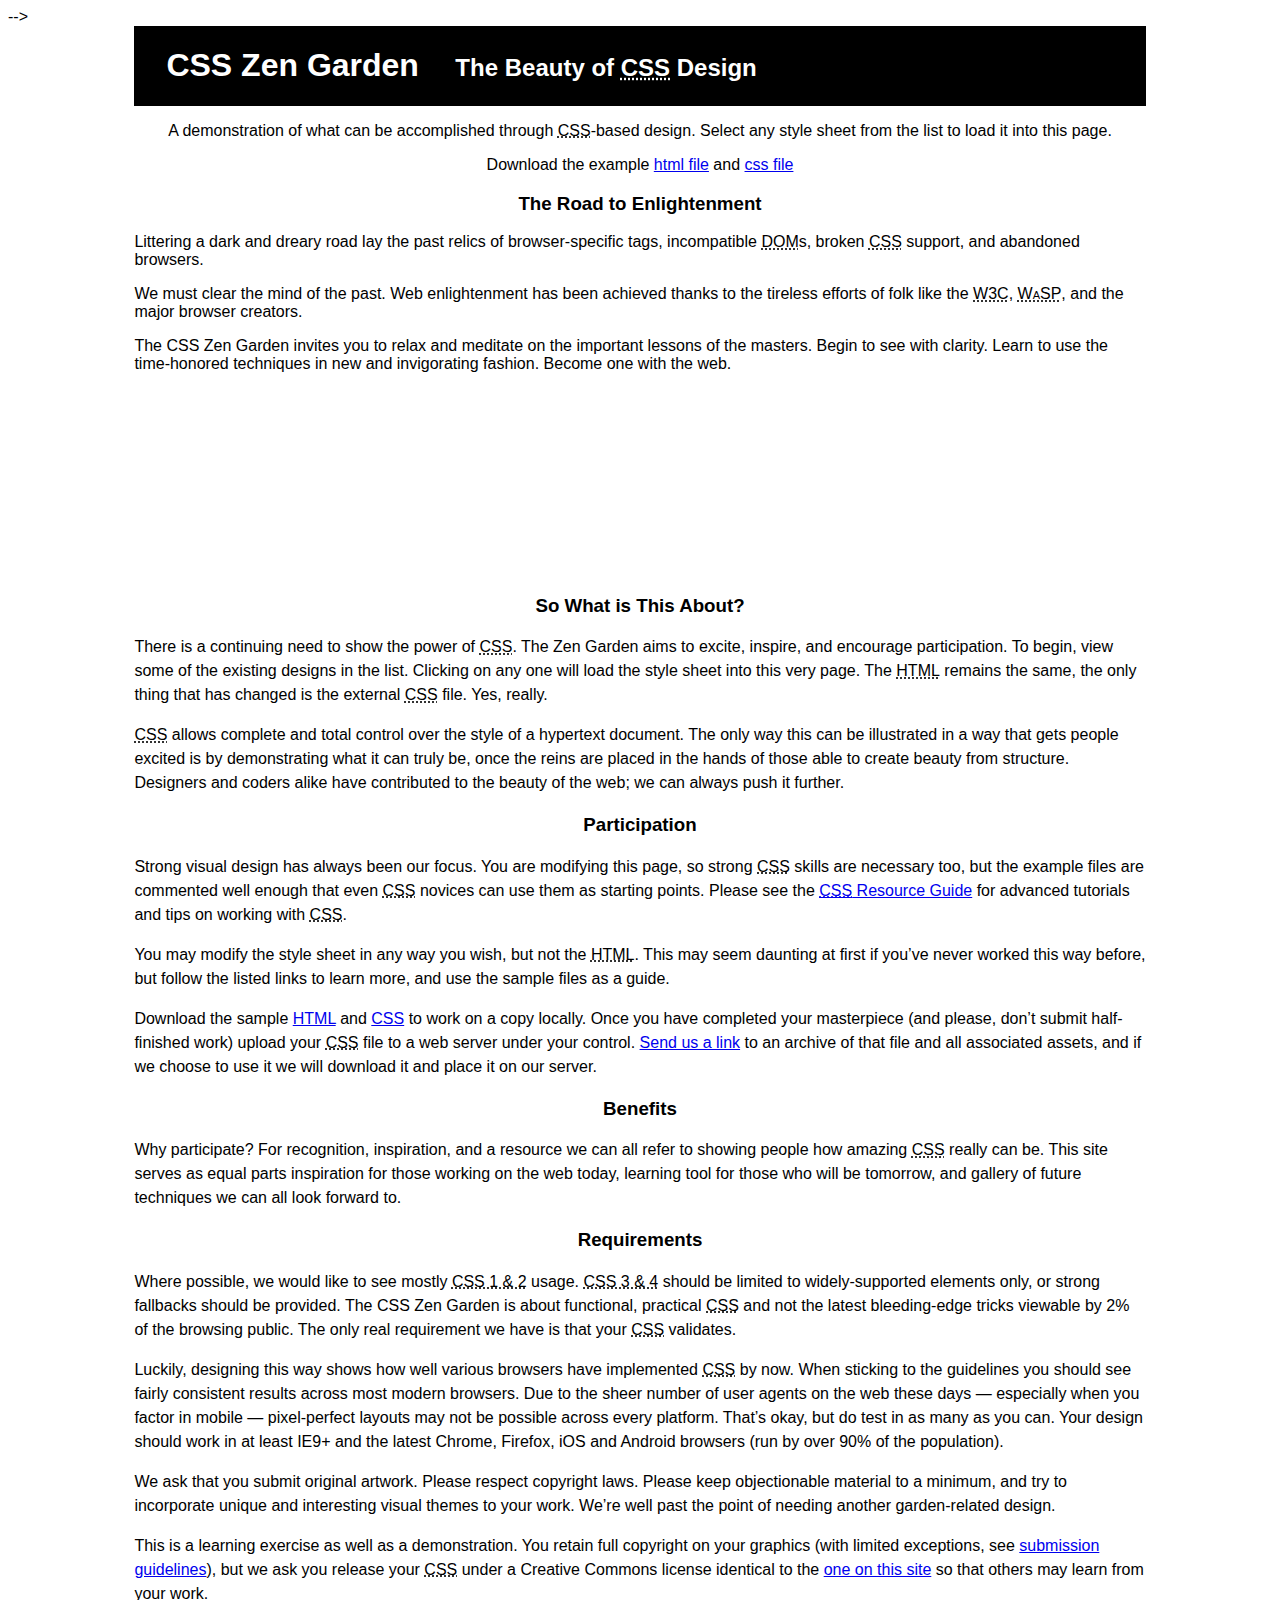
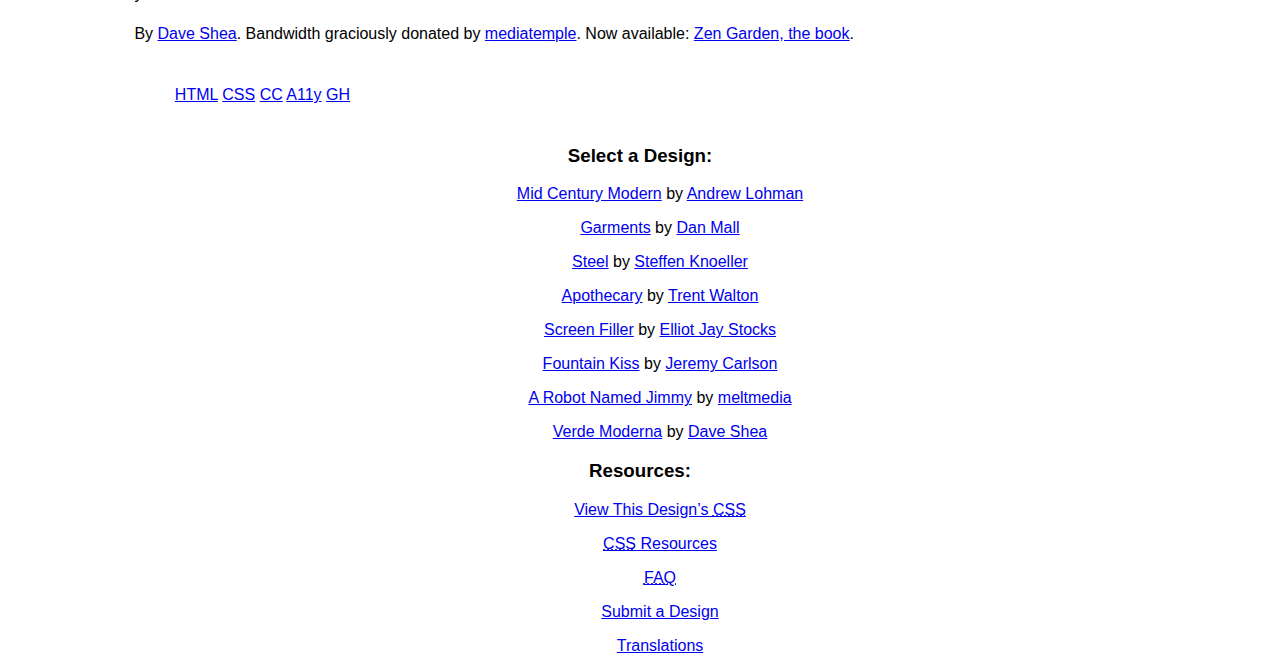
<file: index.html>
<!DOCTYPE html>
<html lang="en">
<head>


	<meta charset="utf-8">
	<title>CSS Zen Garden: The Beauty of CSS Design</title>

	<link rel="stylesheet" media="screen" href="style.css?v=8may2013">
	<link rel="alternate" type="application/rss+xml" title="RSS" href="http://www.csszengarden.com/zengarden.xml">

	<meta name="viewport" content="width=device-width, initial-scale=1.0">
	<meta name="author" content="Dave Shea">
	<meta name="description" content="A demonstration of what can be accomplished visually through CSS-based design.">
	<meta name="robots" content="all">



	

		
-->

<body id="css-zen-garden">
<div class="page-wrapper">

	<section class="intro" id="zen-intro">
		<header role="banner">
			<h1>CSS Zen Garden</h1>
			<h2>The Beauty of <abbr title="Cascading Style Sheets">CSS</abbr> Design</h2>
		</header>

		<div class="summary" id="zen-summary" role="article">
			<p>A demonstration of what can be accomplished through <abbr title="Cascading Style Sheets">CSS</abbr>-based design. Select any style sheet from the list to load it into this page.</p>
			<p>Download the example <a href="/examples/index" title="This page's source HTML code, not to be modified.">html file</a> and <a href="/examples/style.css" title="This page's sample CSS, the file you may modify.">css file</a></p>
		</div>

		<div class="preamble" id="zen-preamble" role="article">
			<h3>The Road to Enlightenment</h3>
			<p>Littering a dark and dreary road lay the past relics of browser-specific tags, incompatible <abbr title="Document Object Model">DOM</abbr>s, broken <abbr title="Cascading Style Sheets">CSS</abbr> support, and abandoned browsers.</p>
			<p>We must clear the mind of the past. Web enlightenment has been achieved thanks to the tireless efforts of folk like the <abbr title="World Wide Web Consortium">W3C</abbr>, <abbr title="Web Standards Project">WaSP</abbr>, and the major browser creators.</p>
			<p>The CSS Zen Garden invites you to relax and meditate on the important lessons of the masters. Begin to see with clarity. Learn to use the time-honored techniques in new and invigorating fashion. Become one with the web.</p>
		</div>
	</section>

	<div class="main supporting" id="zen-supporting" role="main">
		<div class="explanation" id="zen-explanation" role="article">
			<h3>So What is This About?</h3>
			<p>There is a continuing need to show the power of <abbr title="Cascading Style Sheets">CSS</abbr>. The Zen Garden aims to excite, inspire, and encourage participation. To begin, view some of the existing designs in the list. Clicking on any one will load the style sheet into this very page. The <abbr title="HyperText Markup Language">HTML</abbr> remains the same, the only thing that has changed is the external <abbr title="Cascading Style Sheets">CSS</abbr> file. Yes, really.</p>
			<p><abbr title="Cascading Style Sheets">CSS</abbr> allows complete and total control over the style of a hypertext document. The only way this can be illustrated in a way that gets people excited is by demonstrating what it can truly be, once the reins are placed in the hands of those able to create beauty from structure. Designers and coders alike have contributed to the beauty of the web; we can always push it further.</p>
		</div>

		<div class="participation" id="zen-participation" role="article">
			<h3>Participation</h3>
			<p>Strong visual design has always been our focus. You are modifying this page, so strong <abbr title="Cascading Style Sheets">CSS</abbr> skills are necessary too, but the example files are commented well enough that even <abbr title="Cascading Style Sheets">CSS</abbr> novices can use them as starting points. Please see the <a href="/pages/resources/" title="A listing of CSS-related resources"><abbr title="Cascading Style Sheets">CSS</abbr> Resource Guide</a> for advanced tutorials and tips on working with <abbr title="Cascading Style Sheets">CSS</abbr>.</p>
			<p>You may modify the style sheet in any way you wish, but not the <abbr title="HyperText Markup Language">HTML</abbr>. This may seem daunting at first if you&#8217;ve never worked this way before, but follow the listed links to learn more, and use the sample files as a guide.</p>
			<p>Download the sample <a href="/examples/index" title="This page's source HTML code, not to be modified.">HTML</a> and <a href="/examples/style.css" title="This page's sample CSS, the file you may modify.">CSS</a> to work on a copy locally. Once you have completed your masterpiece (and please, don&#8217;t submit half-finished work) upload your <abbr title="Cascading Style Sheets">CSS</abbr> file to a web server under your control. <a href="/pages/submit/" title="Use the contact form to send us your CSS file">Send us a link</a> to an archive of that file and all associated assets, and if we choose to use it we will download it and place it on our server.</p>
		</div>

		<div class="benefits" id="zen-benefits" role="article">
			<h3>Benefits</h3>
			<p>Why participate? For recognition, inspiration, and a resource we can all refer to showing people how amazing <abbr title="Cascading Style Sheets">CSS</abbr> really can be. This site serves as equal parts inspiration for those working on the web today, learning tool for those who will be tomorrow, and gallery of future techniques we can all look forward to.</p>
		</div>

		<div class="requirements" id="zen-requirements" role="article">
			<h3>Requirements</h3>
			<p>Where possible, we would like to see mostly <abbr title="Cascading Style Sheets, levels 1 and 2">CSS 1 &amp; 2</abbr> usage. <abbr title="Cascading Style Sheets, levels 3 and 4">CSS 3 &amp; 4</abbr> should be limited to widely-supported elements only, or strong fallbacks should be provided. The CSS Zen Garden is about functional, practical <abbr title="Cascading Style Sheets">CSS</abbr> and not the latest bleeding-edge tricks viewable by 2% of the browsing public. The only real requirement we have is that your <abbr title="Cascading Style Sheets">CSS</abbr> validates.</p>
			<p>Luckily, designing this way shows how well various browsers have implemented <abbr title="Cascading Style Sheets">CSS</abbr> by now. When sticking to the guidelines you should see fairly consistent results across most modern browsers. Due to the sheer number of user agents on the web these days &#8212; especially when you factor in mobile &#8212; pixel-perfect layouts may not be possible across every platform. That&#8217;s okay, but do test in as many as you can. Your design should work in at least IE9+ and the latest Chrome, Firefox, iOS and Android browsers (run by over 90% of the population).</p>
			<p>We ask that you submit original artwork. Please respect copyright laws. Please keep objectionable material to a minimum, and try to incorporate unique and interesting visual themes to your work. We&#8217;re well past the point of needing another garden-related design.</p>
			<p>This is a learning exercise as well as a demonstration. You retain full copyright on your graphics (with limited exceptions, see <a href="/pages/submit/guidelines/">submission guidelines</a>), but we ask you release your <abbr title="Cascading Style Sheets">CSS</abbr> under a Creative Commons license identical to the <a href="http://creativecommons.org/licenses/by-nc-sa/3.0/" title="View the Zen Garden's license information.">one on this site</a> so that others may learn from your work.</p>
			<p role="contentinfo">By <a href="http://www.mezzoblue.com/">Dave Shea</a>. Bandwidth graciously donated by <a href="http://www.mediatemple.net/">mediatemple</a>. Now available: <a href="http://www.amazon.com/exec/obidos/ASIN/0321303474/mezzoblue-20/">Zen Garden, the book</a>.</p>
		</div>

		<footer>
			<a href="http://validator.w3.org/check/referer" title="Check the validity of this site&#8217;s HTML" class="zen-validate-html">HTML</a>
			<a href="http://jigsaw.w3.org/css-validator/check/referer" title="Check the validity of this site&#8217;s CSS" class="zen-validate-css">CSS</a>
			<a href="http://creativecommons.org/licenses/by-nc-sa/3.0/" title="View the Creative Commons license of this site: Attribution-NonCommercial-ShareAlike." class="zen-license">CC</a>
			<a href="http://mezzoblue.com/zengarden/faq/#aaa" title="Read about the accessibility of this site" class="zen-accessibility">A11y</a>
			<a href="https://github.com/mezzoblue/csszengarden.com" title="Fork this site on Github" class="zen-github">GH</a>
		</footer>

	</div>


	<aside class="sidebar" role="complementary">
		<div class="wrapper">

			<div class="design-selection" id="design-selection">
				<h3 class="select">Select a Design:</h3>
				<nav role="navigation">
					<ul>
					<li>
						<a href="/221/" class="design-name">Mid Century Modern</a> by						<a href="http://andrewlohman.com/" class="designer-name">Andrew Lohman</a>
					</li>					<li>
						<a href="/220/" class="design-name">Garments</a> by						<a href="http://danielmall.com/" class="designer-name">Dan Mall</a>
					</li>					<li>
						<a href="/219/" class="design-name">Steel</a> by						<a href="http://steffen-knoeller.de" class="designer-name">Steffen Knoeller</a>
					</li>					<li>
						<a href="/218/" class="design-name">Apothecary</a> by						<a href="http://trentwalton.com" class="designer-name">Trent Walton</a>
					</li>					<li>
						<a href="/217/" class="design-name">Screen Filler</a> by						<a href="http://elliotjaystocks.com/" class="designer-name">Elliot Jay Stocks</a>
					</li>					<li>
						<a href="/216/" class="design-name">Fountain Kiss</a> by						<a href="http://jeremycarlson.com" class="designer-name">Jeremy Carlson</a>
					</li>					<li>
						<a href="/215/" class="design-name">A Robot Named Jimmy</a> by						<a href="http://meltmedia.com/" class="designer-name">meltmedia</a>
					</li>					<li>
						<a href="/214/" class="design-name">Verde Moderna</a> by						<a href="http://www.mezzoblue.com/" class="designer-name">Dave Shea</a>
					</li>					</ul>
				</nav>
			</div>

			<div class="design-archives" id="design-archives">
				<h3 class="archives">Archives:</h3>
				<nav role="navigation">
					<ul>
						<li class="next">
							<a href="/214/page1">
								Next Designs <span class="indicator">&rsaquo;</span>
							</a>
						</li>
						<li class="viewall">
							<a href="/pages/alldesigns/" title="View every submission to the Zen Garden.">
								View All Designs							</a>
						</li>
					</ul>
				</nav>
			</div>

			<div class="zen-resources" id="zen-resources">
				<h3 class="resources">Resources:</h3>
				<ul>
					<li class="view-css">
						<a href="style.css" title="View the source CSS file of the currently-viewed design.">
							View This Design&#8217;s <abbr title="Cascading Style Sheets">CSS</abbr>						</a>
					</li>
					<li class="css-resources">
						<a href="/pages/resources/" title="Links to great sites with information on using CSS.">
							<abbr title="Cascading Style Sheets">CSS</abbr> Resources						</a>
					</li>
					<li class="zen-faq">
						<a href="/pages/faq/" title="A list of Frequently Asked Questions about the Zen Garden.">
							<abbr title="Frequently Asked Questions">FAQ</abbr>						</a>
					</li>
					<li class="zen-submit">
						<a href="/pages/submit/" title="Send in your own CSS file.">
							Submit a Design						</a>
					</li>
					<li class="zen-translations">
						<a href="/pages/translations/" title="View translated versions of this page.">
							Translations						</a>
					</li>
				</ul>
			</div>
		</div>
	</aside>


</div>

<!--

	These superfluous divs/spans were originally provided as catch-alls to add extra imagery.
	These days we have full ::before and ::after support, favour using those instead.
	These only remain for historical design compatibility. They might go away one day.
		
-->
<div class="extra1" role="presentation"></div><div class="extra2" role="presentation"></div><div class="extra3" role="presentation"></div>
<div class="extra4" role="presentation"></div><div class="extra5" role="presentation"></div><div class="extra6" role="presentation"></div>

</body>
</html>
</file>
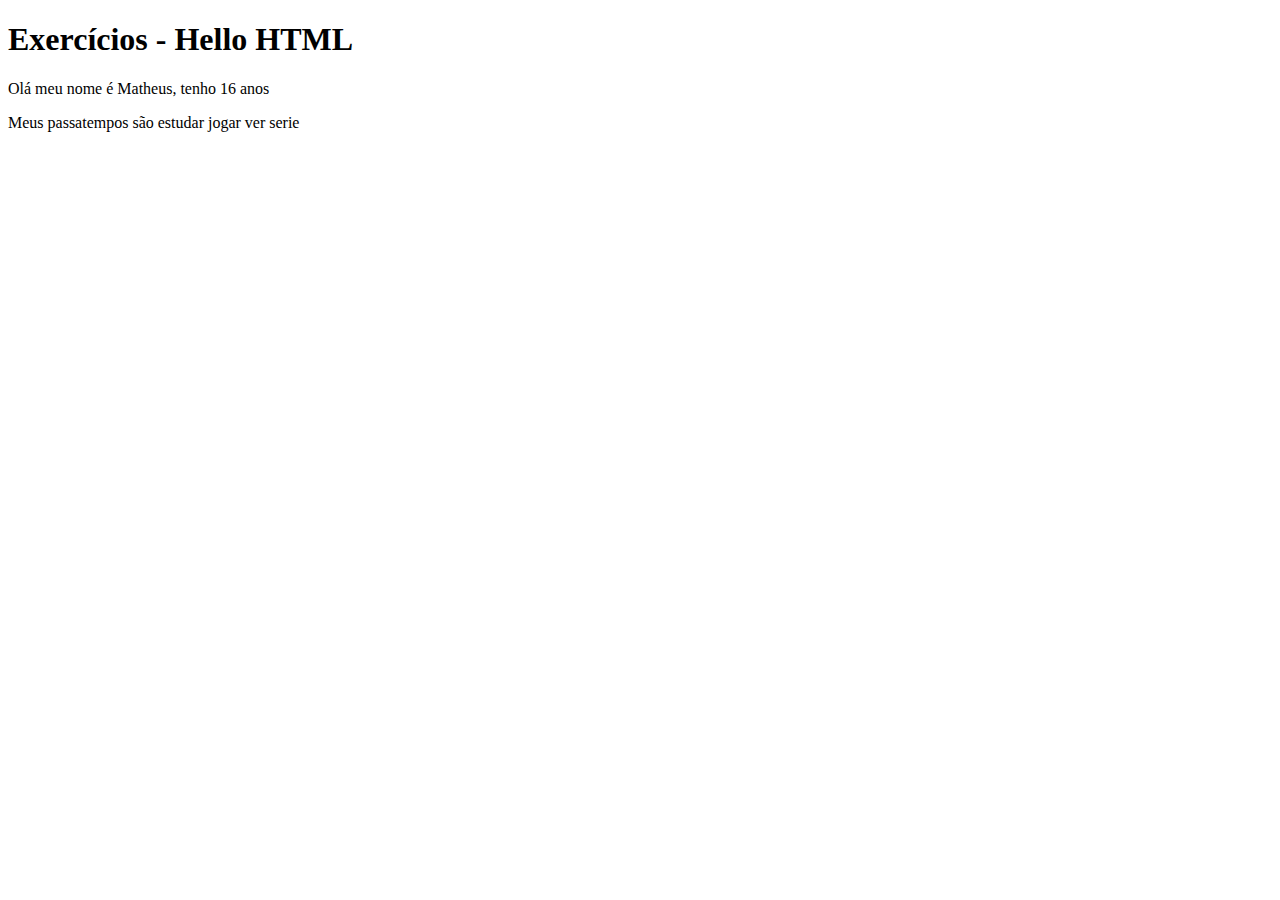
<file: Exercícios - Hello HTML.html>
<!DOCTYPE html>
<head><h1></h1></head>
<body>
    <h1>Exercícios - Hello HTML</h1>
    <p>Olá meu nome é Matheus, tenho 16 anos</p>
<p>Meus passatempos são estudar jogar ver serie </p>




</body>
</file>
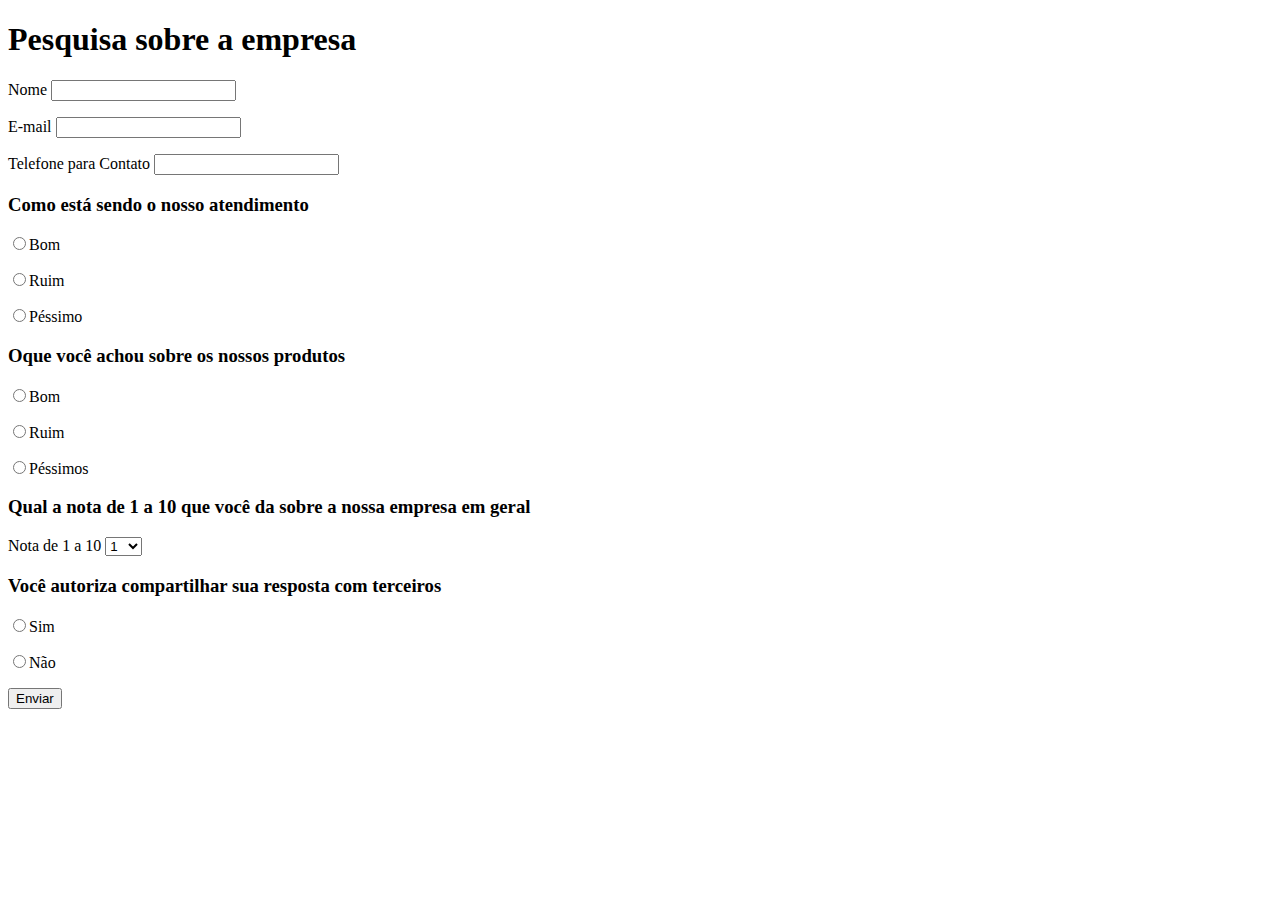
<file: form.html>
<!DOCTYPE html>
<head>

</head>

<body>
<h1>Pesquisa sobre a empresa</h1>
<form action="form.html" method="post">

 <p><label for="nome">Nome</label>
<input id="nome" type="text"</p>

<p><label for="email">E-mail</label>
<input id="email" type="email"</p>

<p><label for="Telefone">Telefone para Contato</label>
<input for="Telefone" type="number"</p>

<p><h3>Como está sendo o nosso atendimento</h3></p>

<p><label><input type="radio" name="atendimento">Bom</label></p>
<p><label><input type="radio" name="atendimento">Ruim</label></p>
<p><label><input type="radio" name="atendimento">Péssimo</label></p>

<p><h3>Oque você achou sobre os nossos produtos</h3></p>

<p><label><input type="radio" name="produtos">Bom</label></p>
<p><label><input type="radio" name="produtos">Ruim</label></p>
<p><label><input type="radio" name="produtos">Péssimos</label></p>

<p><h3> Qual a nota de 1 a 10 que você da sobre a nossa empresa em geral</h3></p>

<label for="nota">Nota de 1 a 10</label>

<select id="nota">
<option>1</option>
<option>2</option>
<option>3</option>
<option>4</option>
<option>5</option>
<option>6</option>
<option>7</option>
<option>8</option>
<option>9</option>
<option>10</option>

</select>

<p><h3>Você autoriza compartilhar sua resposta com terceiros</h3></p>
<p><label><input type="radio" name="termos">Sim</label></p>
<p><label><input type="radio" name="termos">Não</label></p>
<p><input type="submit" value="Enviar"</p>
</form>

</body>
</file>
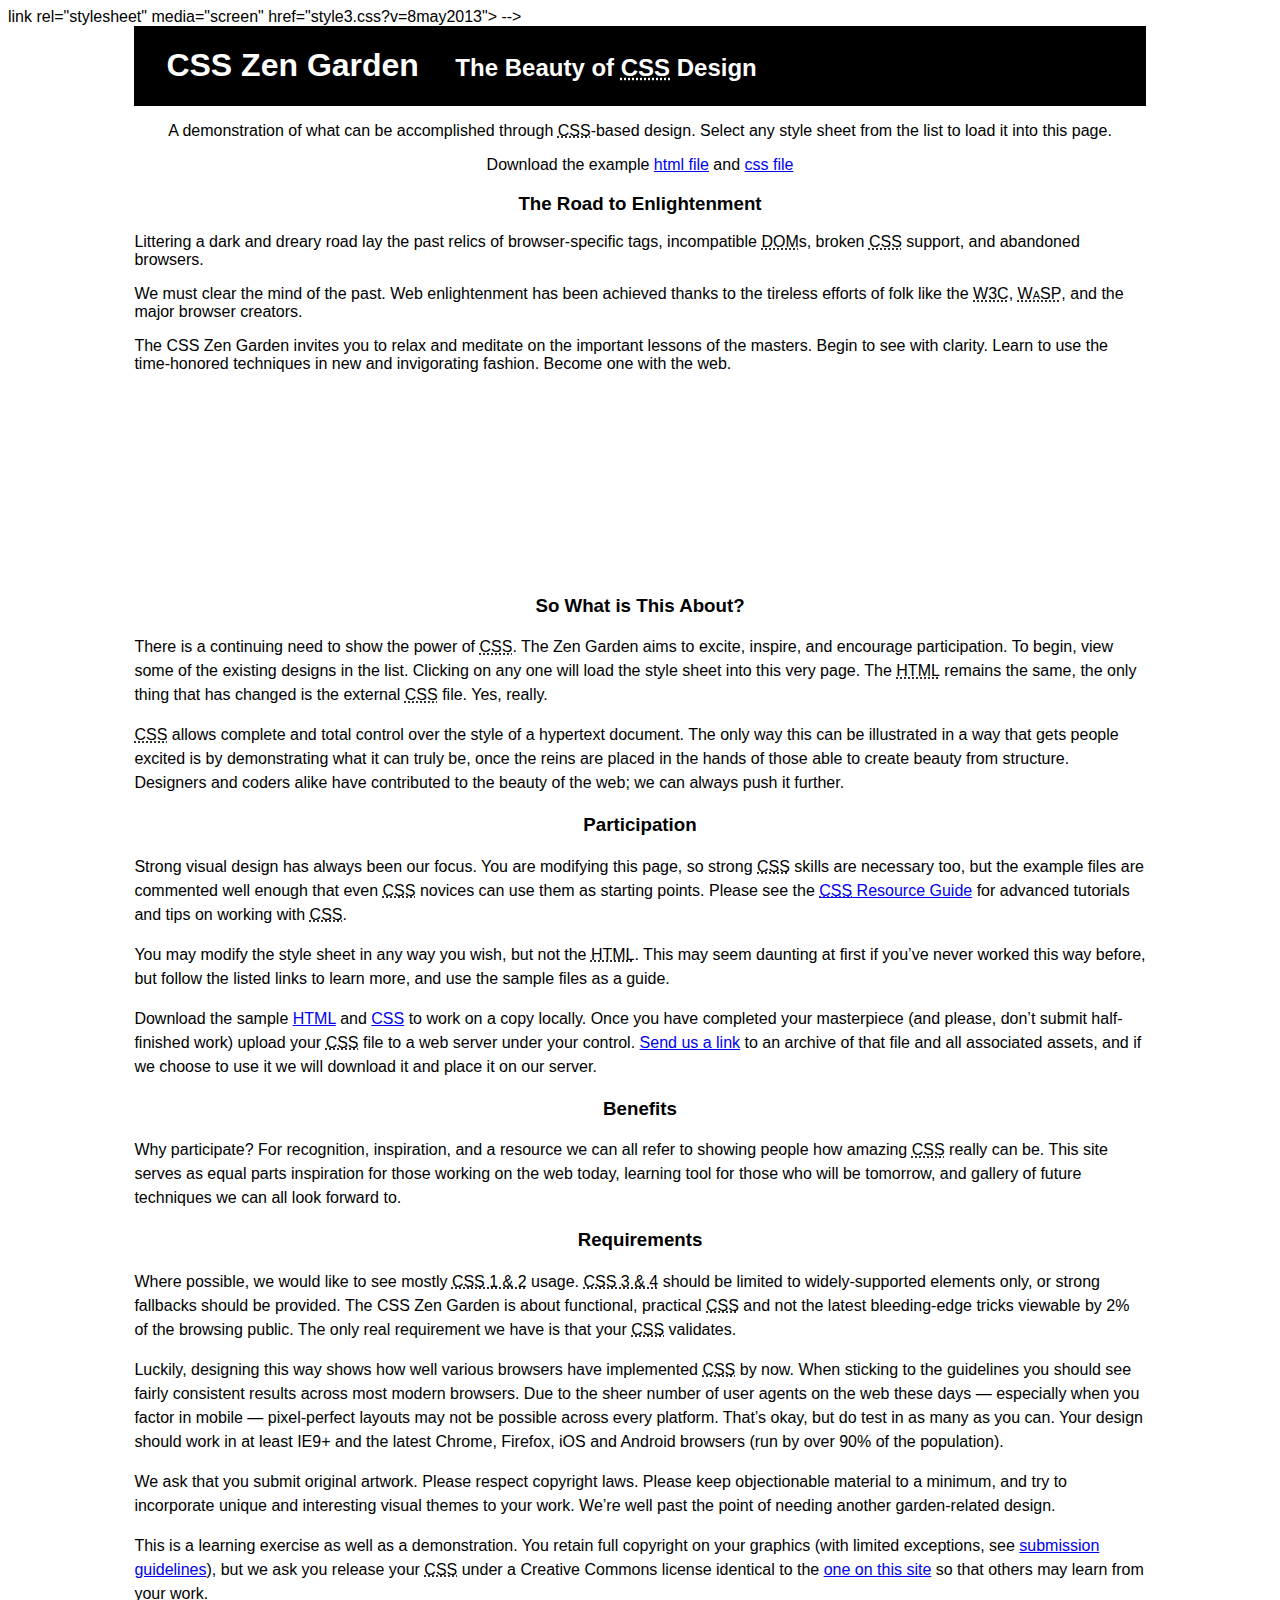
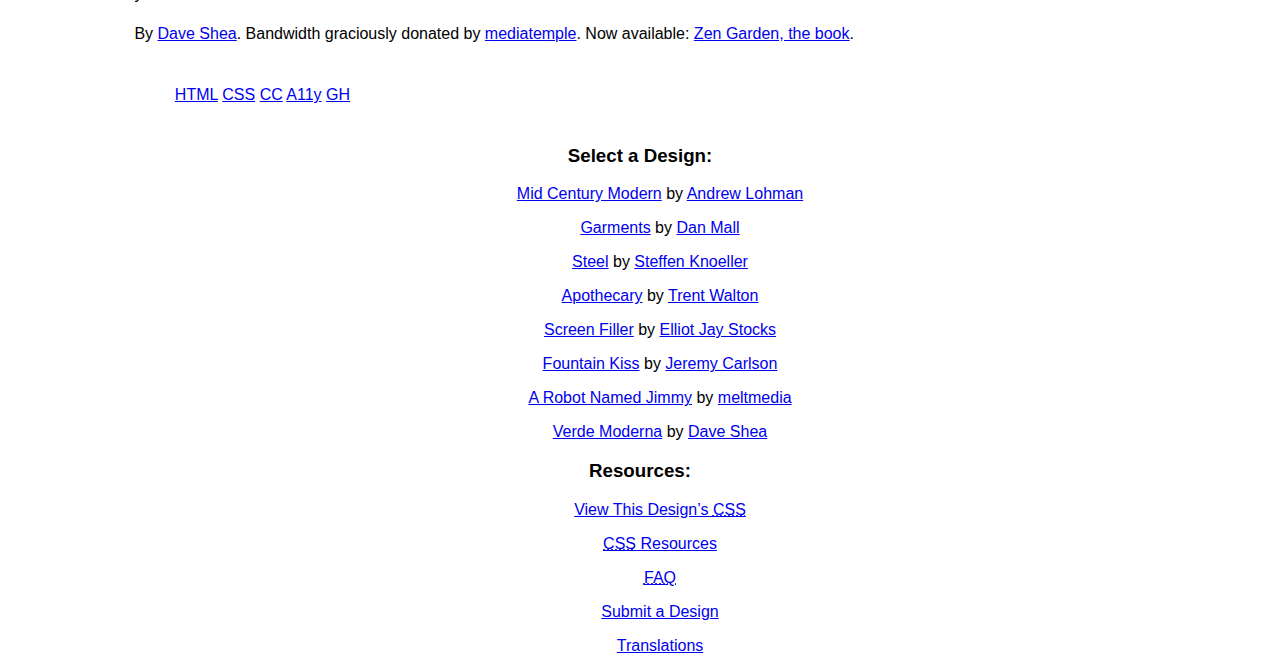
<file: index3.html>
<!DOCTYPE html>
<html lang="en">
<head>


	<meta charset="utf-8">
	<title>CSS Zen Garden: The Beauty of CSS Design</title>

	<link rel="stylesheet" href="style3.css">
		
		link rel="stylesheet" media="screen" href="style3.css?v=8may2013">
	<link rel="alternate" type="application/rss+xml" title="RSS" href="http://www.csszengarden.com/zengarden.xml">

	<meta name="viewport" content="width=device-width, initial-scale=1.0">
	<meta name="author" content="Dave Shea">
	<meta name="description" content="A demonstration of what can be accomplished visually through CSS-based design.">
	<meta name="robots" content="all">



	

		
-->

<body id="css-zen-garden">
<div class="page-wrapper">

	<section class="intro" id="zen-intro">
		<header role="banner">
			<h1>CSS Zen Garden</h1>
			<h2>The Beauty of <abbr title="Cascading Style Sheets">CSS</abbr> Design</h2>
		</header>

		<div class="summary" id="zen-summary" role="article">
			<p>A demonstration of what can be accomplished through <abbr title="Cascading Style Sheets">CSS</abbr>-based design. Select any style sheet from the list to load it into this page.</p>
			<p>Download the example <a href="/examples/index" title="This page's source HTML code, not to be modified.">html file</a> and <a href="/examples/style.css" title="This page's sample CSS, the file you may modify.">css file</a></p>
		</div>

		<div class="preamble" id="zen-preamble" role="article">
			<h3>The Road to Enlightenment</h3>
			<p>Littering a dark and dreary road lay the past relics of browser-specific tags, incompatible <abbr title="Document Object Model">DOM</abbr>s, broken <abbr title="Cascading Style Sheets">CSS</abbr> support, and abandoned browsers.</p>
			<p>We must clear the mind of the past. Web enlightenment has been achieved thanks to the tireless efforts of folk like the <abbr title="World Wide Web Consortium">W3C</abbr>, <abbr title="Web Standards Project">WaSP</abbr>, and the major browser creators.</p>
			<p>The CSS Zen Garden invites you to relax and meditate on the important lessons of the masters. Begin to see with clarity. Learn to use the time-honored techniques in new and invigorating fashion. Become one with the web.</p>
		</div>
	</section>

	<div class="main supporting" id="zen-supporting" role="main">
		<div class="explanation" id="zen-explanation" role="article">
			<h3>So What is This About?</h3>
			<p>There is a continuing need to show the power of <abbr title="Cascading Style Sheets">CSS</abbr>. The Zen Garden aims to excite, inspire, and encourage participation. To begin, view some of the existing designs in the list. Clicking on any one will load the style sheet into this very page. The <abbr title="HyperText Markup Language">HTML</abbr> remains the same, the only thing that has changed is the external <abbr title="Cascading Style Sheets">CSS</abbr> file. Yes, really.</p>
			<p><abbr title="Cascading Style Sheets">CSS</abbr> allows complete and total control over the style of a hypertext document. The only way this can be illustrated in a way that gets people excited is by demonstrating what it can truly be, once the reins are placed in the hands of those able to create beauty from structure. Designers and coders alike have contributed to the beauty of the web; we can always push it further.</p>
		</div>

		<div class="participation" id="zen-participation" role="article">
			<h3>Participation</h3>
			<p>Strong visual design has always been our focus. You are modifying this page, so strong <abbr title="Cascading Style Sheets">CSS</abbr> skills are necessary too, but the example files are commented well enough that even <abbr title="Cascading Style Sheets">CSS</abbr> novices can use them as starting points. Please see the <a href="/pages/resources/" title="A listing of CSS-related resources"><abbr title="Cascading Style Sheets">CSS</abbr> Resource Guide</a> for advanced tutorials and tips on working with <abbr title="Cascading Style Sheets">CSS</abbr>.</p>
			<p>You may modify the style sheet in any way you wish, but not the <abbr title="HyperText Markup Language">HTML</abbr>. This may seem daunting at first if you&#8217;ve never worked this way before, but follow the listed links to learn more, and use the sample files as a guide.</p>
			<p>Download the sample <a href="/examples/index" title="This page's source HTML code, not to be modified.">HTML</a> and <a href="/examples/style.css" title="This page's sample CSS, the file you may modify.">CSS</a> to work on a copy locally. Once you have completed your masterpiece (and please, don&#8217;t submit half-finished work) upload your <abbr title="Cascading Style Sheets">CSS</abbr> file to a web server under your control. <a href="/pages/submit/" title="Use the contact form to send us your CSS file">Send us a link</a> to an archive of that file and all associated assets, and if we choose to use it we will download it and place it on our server.</p>
		</div>

		<div class="benefits" id="zen-benefits" role="article">
			<h3>Benefits</h3>
			<p>Why participate? For recognition, inspiration, and a resource we can all refer to showing people how amazing <abbr title="Cascading Style Sheets">CSS</abbr> really can be. This site serves as equal parts inspiration for those working on the web today, learning tool for those who will be tomorrow, and gallery of future techniques we can all look forward to.</p>
		</div>

		<div class="requirements" id="zen-requirements" role="article">
			<h3>Requirements</h3>
			<p>Where possible, we would like to see mostly <abbr title="Cascading Style Sheets, levels 1 and 2">CSS 1 &amp; 2</abbr> usage. <abbr title="Cascading Style Sheets, levels 3 and 4">CSS 3 &amp; 4</abbr> should be limited to widely-supported elements only, or strong fallbacks should be provided. The CSS Zen Garden is about functional, practical <abbr title="Cascading Style Sheets">CSS</abbr> and not the latest bleeding-edge tricks viewable by 2% of the browsing public. The only real requirement we have is that your <abbr title="Cascading Style Sheets">CSS</abbr> validates.</p>
			<p>Luckily, designing this way shows how well various browsers have implemented <abbr title="Cascading Style Sheets">CSS</abbr> by now. When sticking to the guidelines you should see fairly consistent results across most modern browsers. Due to the sheer number of user agents on the web these days &#8212; especially when you factor in mobile &#8212; pixel-perfect layouts may not be possible across every platform. That&#8217;s okay, but do test in as many as you can. Your design should work in at least IE9+ and the latest Chrome, Firefox, iOS and Android browsers (run by over 90% of the population).</p>
			<p>We ask that you submit original artwork. Please respect copyright laws. Please keep objectionable material to a minimum, and try to incorporate unique and interesting visual themes to your work. We&#8217;re well past the point of needing another garden-related design.</p>
			<p>This is a learning exercise as well as a demonstration. You retain full copyright on your graphics (with limited exceptions, see <a href="/pages/submit/guidelines/">submission guidelines</a>), but we ask you release your <abbr title="Cascading Style Sheets">CSS</abbr> under a Creative Commons license identical to the <a href="http://creativecommons.org/licenses/by-nc-sa/3.0/" title="View the Zen Garden's license information.">one on this site</a> so that others may learn from your work.</p>
			<p role="contentinfo">By <a href="http://www.mezzoblue.com/">Dave Shea</a>. Bandwidth graciously donated by <a href="http://www.mediatemple.net/">mediatemple</a>. Now available: <a href="http://www.amazon.com/exec/obidos/ASIN/0321303474/mezzoblue-20/">Zen Garden, the book</a>.</p>
		</div>

		<footer>
			<a href="http://validator.w3.org/check/referer" title="Check the validity of this site&#8217;s HTML" class="zen-validate-html">HTML</a>
			<a href="http://jigsaw.w3.org/css-validator/check/referer" title="Check the validity of this site&#8217;s CSS" class="zen-validate-css">CSS</a>
			<a href="http://creativecommons.org/licenses/by-nc-sa/3.0/" title="View the Creative Commons license of this site: Attribution-NonCommercial-ShareAlike." class="zen-license">CC</a>
			<a href="http://mezzoblue.com/zengarden/faq/#aaa" title="Read about the accessibility of this site" class="zen-accessibility">A11y</a>
			<a href="https://github.com/mezzoblue/csszengarden.com" title="Fork this site on Github" class="zen-github">GH</a>
		</footer>

	</div>


	<aside class="sidebar" role="complementary">
		<div class="wrapper">

			<div class="design-selection" id="design-selection">
				<h3 class="select">Select a Design:</h3>
				<nav role="navigation">
					<ul>
					<li>
						<a href="/221/" class="design-name">Mid Century Modern</a> by						<a href="http://andrewlohman.com/" class="designer-name">Andrew Lohman</a>
					</li>					<li>
						<a href="/220/" class="design-name">Garments</a> by						<a href="http://danielmall.com/" class="designer-name">Dan Mall</a>
					</li>					<li>
						<a href="/219/" class="design-name">Steel</a> by						<a href="http://steffen-knoeller.de" class="designer-name">Steffen Knoeller</a>
					</li>					<li>
						<a href="/218/" class="design-name">Apothecary</a> by						<a href="http://trentwalton.com" class="designer-name">Trent Walton</a>
					</li>					<li>
						<a href="/217/" class="design-name">Screen Filler</a> by						<a href="http://elliotjaystocks.com/" class="designer-name">Elliot Jay Stocks</a>
					</li>					<li>
						<a href="/216/" class="design-name">Fountain Kiss</a> by						<a href="http://jeremycarlson.com" class="designer-name">Jeremy Carlson</a>
					</li>					<li>
						<a href="/215/" class="design-name">A Robot Named Jimmy</a> by						<a href="http://meltmedia.com/" class="designer-name">meltmedia</a>
					</li>					<li>
						<a href="/214/" class="design-name">Verde Moderna</a> by						<a href="http://www.mezzoblue.com/" class="designer-name">Dave Shea</a>
					</li>					</ul>
				</nav>
			</div>

			<div class="design-archives" id="design-archives">
				<h3 class="archives">Archives:</h3>
				<nav role="navigation">
					<ul>
						<li class="next">
							<a href="/214/page1">
								Next Designs <span class="indicator">&rsaquo;</span>
							</a>
						</li>
						<li class="viewall">
							<a href="/pages/alldesigns/" title="View every submission to the Zen Garden.">
								View All Designs							</a>
						</li>
					</ul>
				</nav>
			</div>

			<div class="zen-resources" id="zen-resources">
				<h3 class="resources">Resources:</h3>
				<ul>
					<li class="view-css">
						<a href="style.css" title="View the source CSS file of the currently-viewed design.">
							View This Design&#8217;s <abbr title="Cascading Style Sheets">CSS</abbr>						</a>
					</li>
					<li class="css-resources">
						<a href="/pages/resources/" title="Links to great sites with information on using CSS.">
							<abbr title="Cascading Style Sheets">CSS</abbr> Resources						</a>
					</li>
					<li class="zen-faq">
						<a href="/pages/faq/" title="A list of Frequently Asked Questions about the Zen Garden.">
							<abbr title="Frequently Asked Questions">FAQ</abbr>						</a>
					</li>
					<li class="zen-submit">
						<a href="/pages/submit/" title="Send in your own CSS file.">
							Submit a Design						</a>
					</li>
					<li class="zen-translations">
						<a href="/pages/translations/" title="View translated versions of this page.">
							Translations						</a>
					</li>
				</ul>
			</div>
		</div>
	</aside>


</div>

<!--

	These superfluous divs/spans were originally provided as catch-alls to add extra imagery.
	These days we have full ::before and ::after support, favour using those instead.
	These only remain for historical design compatibility. They might go away one day.
		
-->
<div class="extra1" role="presentation"></div><div class="extra2" role="presentation"></div><div class="extra3" role="presentation"></div>
<div class="extra4" role="presentation"></div><div class="extra5" role="presentation"></div><div class="extra6" role="presentation"></div>

</body>
</html>
</file>
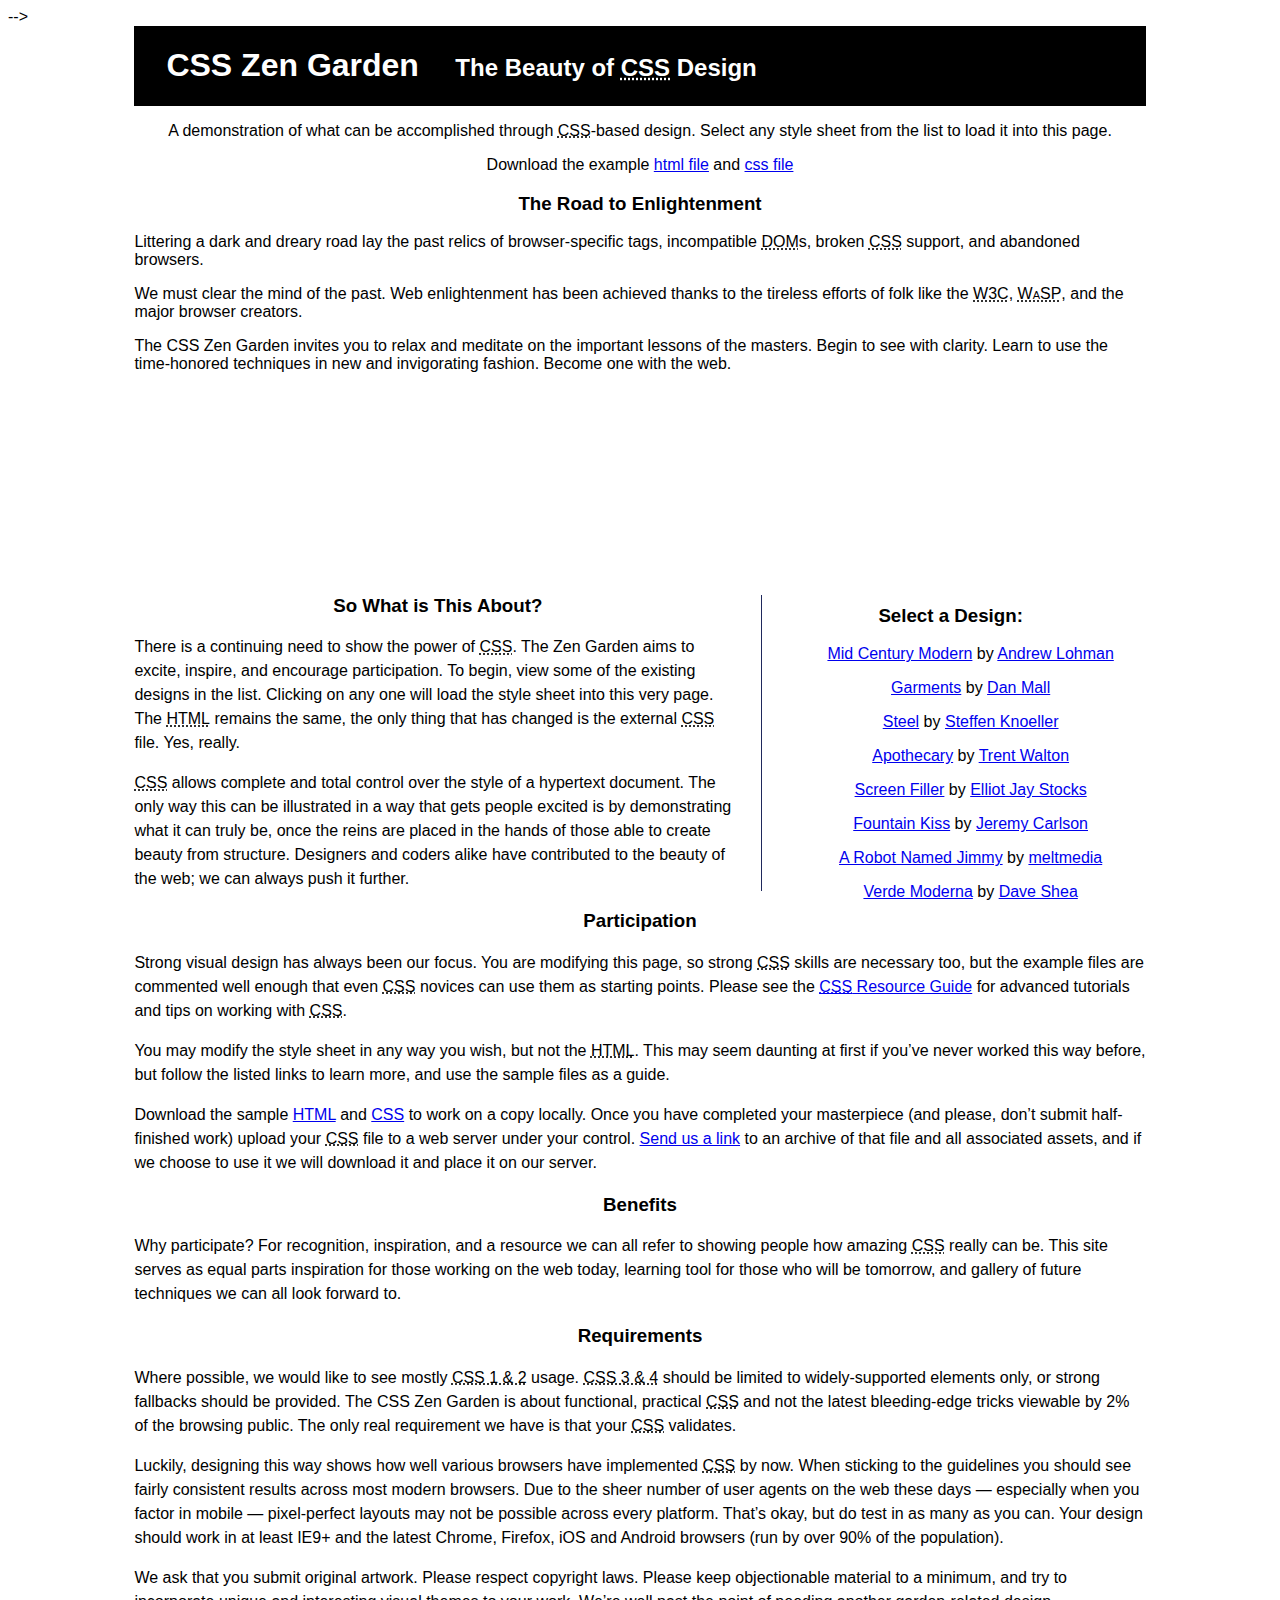
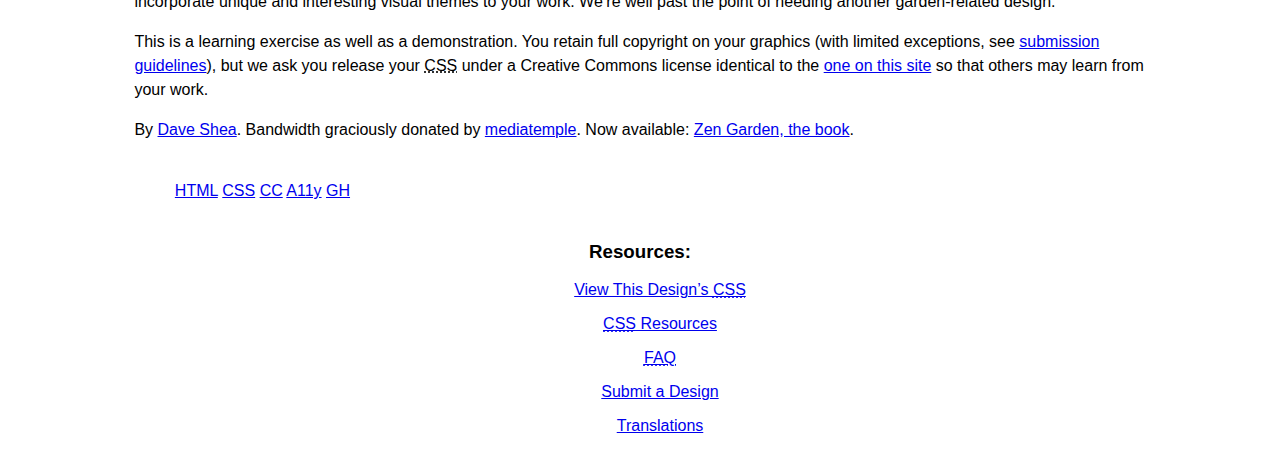
<file: index4.html>
<!DOCTYPE html>
<html lang="en">
<head>


	<meta charset="utf-8">
	<title>CSS Zen Garden: The Beauty of CSS Design</title>
	<link rel="stylesheet" href="style4.css">
	<link rel="stylesheet" media="screen" href="style.css?v=8may2013">
	<link rel="alternate" type="application/rss+xml" title="RSS" href="http://www.csszengarden.com/zengarden.xml">

	<meta name="viewport" content="width=device-width, initial-scale=1.0">
	<meta name="author" content="Dave Shea">
	<meta name="description" content="A demonstration of what can be accomplished visually through CSS-based design.">
	<meta name="robots" content="all">



	

		
-->

<body id="css-zen-garden">
<div class="page-wrapper">

	<section class="intro" id="zen-intro">
		<header role="banner">
			<h1>CSS Zen Garden</h1>
			<h2>The Beauty of <abbr title="Cascading Style Sheets">CSS</abbr> Design</h2>
		</header>

		<div class="summary" id="zen-summary" role="article">
			<p>A demonstration of what can be accomplished through <abbr title="Cascading Style Sheets">CSS</abbr>-based design. Select any style sheet from the list to load it into this page.</p>
			<p>Download the example <a href="/examples/index" title="This page's source HTML code, not to be modified.">html file</a> and <a href="/examples/style.css" title="This page's sample CSS, the file you may modify.">css file</a></p>
		</div>

		<div class="preamble" id="zen-preamble" role="article">
			<h3>The Road to Enlightenment</h3>
			<p>Littering a dark and dreary road lay the past relics of browser-specific tags, incompatible <abbr title="Document Object Model">DOM</abbr>s, broken <abbr title="Cascading Style Sheets">CSS</abbr> support, and abandoned browsers.</p>
			<p>We must clear the mind of the past. Web enlightenment has been achieved thanks to the tireless efforts of folk like the <abbr title="World Wide Web Consortium">W3C</abbr>, <abbr title="Web Standards Project">WaSP</abbr>, and the major browser creators.</p>
			<p>The CSS Zen Garden invites you to relax and meditate on the important lessons of the masters. Begin to see with clarity. Learn to use the time-honored techniques in new and invigorating fashion. Become one with the web.</p>
		</div>
	</section>

	<div class="main supporting" id="zen-supporting" role="main">
		<div class="explanation" id="zen-explanation" role="article">
			<h3>So What is This About?</h3>
			<p>There is a continuing need to show the power of <abbr title="Cascading Style Sheets">CSS</abbr>. The Zen Garden aims to excite, inspire, and encourage participation. To begin, view some of the existing designs in the list. Clicking on any one will load the style sheet into this very page. The <abbr title="HyperText Markup Language">HTML</abbr> remains the same, the only thing that has changed is the external <abbr title="Cascading Style Sheets">CSS</abbr> file. Yes, really.</p>
			<p><abbr title="Cascading Style Sheets">CSS</abbr> allows complete and total control over the style of a hypertext document. The only way this can be illustrated in a way that gets people excited is by demonstrating what it can truly be, once the reins are placed in the hands of those able to create beauty from structure. Designers and coders alike have contributed to the beauty of the web; we can always push it further.</p>
		</div>

		<div class="participation" id="zen-participation" role="article">
			<h3>Participation</h3>
			<p>Strong visual design has always been our focus. You are modifying this page, so strong <abbr title="Cascading Style Sheets">CSS</abbr> skills are necessary too, but the example files are commented well enough that even <abbr title="Cascading Style Sheets">CSS</abbr> novices can use them as starting points. Please see the <a href="/pages/resources/" title="A listing of CSS-related resources"><abbr title="Cascading Style Sheets">CSS</abbr> Resource Guide</a> for advanced tutorials and tips on working with <abbr title="Cascading Style Sheets">CSS</abbr>.</p>
			<p>You may modify the style sheet in any way you wish, but not the <abbr title="HyperText Markup Language">HTML</abbr>. This may seem daunting at first if you&#8217;ve never worked this way before, but follow the listed links to learn more, and use the sample files as a guide.</p>
			<p>Download the sample <a href="/examples/index" title="This page's source HTML code, not to be modified.">HTML</a> and <a href="/examples/style.css" title="This page's sample CSS, the file you may modify.">CSS</a> to work on a copy locally. Once you have completed your masterpiece (and please, don&#8217;t submit half-finished work) upload your <abbr title="Cascading Style Sheets">CSS</abbr> file to a web server under your control. <a href="/pages/submit/" title="Use the contact form to send us your CSS file">Send us a link</a> to an archive of that file and all associated assets, and if we choose to use it we will download it and place it on our server.</p>
		</div>

		<div class="benefits" id="zen-benefits" role="article">
			<h3>Benefits</h3>
			<p>Why participate? For recognition, inspiration, and a resource we can all refer to showing people how amazing <abbr title="Cascading Style Sheets">CSS</abbr> really can be. This site serves as equal parts inspiration for those working on the web today, learning tool for those who will be tomorrow, and gallery of future techniques we can all look forward to.</p>
		</div>

		<div class="requirements" id="zen-requirements" role="article">
			<h3>Requirements</h3>
			<p>Where possible, we would like to see mostly <abbr title="Cascading Style Sheets, levels 1 and 2">CSS 1 &amp; 2</abbr> usage. <abbr title="Cascading Style Sheets, levels 3 and 4">CSS 3 &amp; 4</abbr> should be limited to widely-supported elements only, or strong fallbacks should be provided. The CSS Zen Garden is about functional, practical <abbr title="Cascading Style Sheets">CSS</abbr> and not the latest bleeding-edge tricks viewable by 2% of the browsing public. The only real requirement we have is that your <abbr title="Cascading Style Sheets">CSS</abbr> validates.</p>
			<p>Luckily, designing this way shows how well various browsers have implemented <abbr title="Cascading Style Sheets">CSS</abbr> by now. When sticking to the guidelines you should see fairly consistent results across most modern browsers. Due to the sheer number of user agents on the web these days &#8212; especially when you factor in mobile &#8212; pixel-perfect layouts may not be possible across every platform. That&#8217;s okay, but do test in as many as you can. Your design should work in at least IE9+ and the latest Chrome, Firefox, iOS and Android browsers (run by over 90% of the population).</p>
			<p>We ask that you submit original artwork. Please respect copyright laws. Please keep objectionable material to a minimum, and try to incorporate unique and interesting visual themes to your work. We&#8217;re well past the point of needing another garden-related design.</p>
			<p>This is a learning exercise as well as a demonstration. You retain full copyright on your graphics (with limited exceptions, see <a href="/pages/submit/guidelines/">submission guidelines</a>), but we ask you release your <abbr title="Cascading Style Sheets">CSS</abbr> under a Creative Commons license identical to the <a href="http://creativecommons.org/licenses/by-nc-sa/3.0/" title="View the Zen Garden's license information.">one on this site</a> so that others may learn from your work.</p>
			<p role="contentinfo">By <a href="http://www.mezzoblue.com/">Dave Shea</a>. Bandwidth graciously donated by <a href="http://www.mediatemple.net/">mediatemple</a>. Now available: <a href="http://www.amazon.com/exec/obidos/ASIN/0321303474/mezzoblue-20/">Zen Garden, the book</a>.</p>
		</div>

		<footer>
			<a href="http://validator.w3.org/check/referer" title="Check the validity of this site&#8217;s HTML" class="zen-validate-html">HTML</a>
			<a href="http://jigsaw.w3.org/css-validator/check/referer" title="Check the validity of this site&#8217;s CSS" class="zen-validate-css">CSS</a>
			<a href="http://creativecommons.org/licenses/by-nc-sa/3.0/" title="View the Creative Commons license of this site: Attribution-NonCommercial-ShareAlike." class="zen-license">CC</a>
			<a href="http://mezzoblue.com/zengarden/faq/#aaa" title="Read about the accessibility of this site" class="zen-accessibility">A11y</a>
			<a href="https://github.com/mezzoblue/csszengarden.com" title="Fork this site on Github" class="zen-github">GH</a>
		</footer>

	</div>


	<aside class="sidebar" role="complementary">
		<div class="wrapper">

			<div class="design-selection" id="design-selection">
				<h3 class="select">Select a Design:</h3>
				<nav role="navigation">
					<ul>
					<li>
						<a href="/221/" class="design-name">Mid Century Modern</a> by						<a href="http://andrewlohman.com/" class="designer-name">Andrew Lohman</a>
					</li>					<li>
						<a href="/220/" class="design-name">Garments</a> by						<a href="http://danielmall.com/" class="designer-name">Dan Mall</a>
					</li>					<li>
						<a href="/219/" class="design-name">Steel</a> by						<a href="http://steffen-knoeller.de" class="designer-name">Steffen Knoeller</a>
					</li>					<li>
						<a href="/218/" class="design-name">Apothecary</a> by						<a href="http://trentwalton.com" class="designer-name">Trent Walton</a>
					</li>					<li>
						<a href="/217/" class="design-name">Screen Filler</a> by						<a href="http://elliotjaystocks.com/" class="designer-name">Elliot Jay Stocks</a>
					</li>					<li>
						<a href="/216/" class="design-name">Fountain Kiss</a> by						<a href="http://jeremycarlson.com" class="designer-name">Jeremy Carlson</a>
					</li>					<li>
						<a href="/215/" class="design-name">A Robot Named Jimmy</a> by						<a href="http://meltmedia.com/" class="designer-name">meltmedia</a>
					</li>					<li>
						<a href="/214/" class="design-name">Verde Moderna</a> by						<a href="http://www.mezzoblue.com/" class="designer-name">Dave Shea</a>
					</li>					</ul>
				</nav>
			</div>

			<div class="design-archives" id="design-archives">
				<h3 class="archives">Archives:</h3>
				<nav role="navigation">
					<ul>
						<li class="next">
							<a href="/214/page1">
								Next Designs <span class="indicator">&rsaquo;</span>
							</a>
						</li>
						<li class="viewall">
							<a href="/pages/alldesigns/" title="View every submission to the Zen Garden.">
								View All Designs							</a>
						</li>
					</ul>
				</nav>
			</div>

			<div class="zen-resources" id="zen-resources">
				<h3 class="resources">Resources:</h3>
				<ul>
					<li class="view-css">
						<a href="style.css" title="View the source CSS file of the currently-viewed design.">
							View This Design&#8217;s <abbr title="Cascading Style Sheets">CSS</abbr>						</a>
					</li>
					<li class="css-resources">
						<a href="/pages/resources/" title="Links to great sites with information on using CSS.">
							<abbr title="Cascading Style Sheets">CSS</abbr> Resources						</a>
					</li>
					<li class="zen-faq">
						<a href="/pages/faq/" title="A list of Frequently Asked Questions about the Zen Garden.">
							<abbr title="Frequently Asked Questions">FAQ</abbr>						</a>
					</li>
					<li class="zen-submit">
						<a href="/pages/submit/" title="Send in your own CSS file.">
							Submit a Design						</a>
					</li>
					<li class="zen-translations">
						<a href="/pages/translations/" title="View translated versions of this page.">
							Translations						</a>
					</li>
				</ul>
			</div>
		</div>
	</aside>


</div>

<!--

	These superfluous divs/spans were originally provided as catch-alls to add extra imagery.
	These days we have full ::before and ::after support, favour using those instead.
	These only remain for historical design compatibility. They might go away one day.
		
-->
<div class="extra1" role="presentation"></div><div class="extra2" role="presentation"></div><div class="extra3" role="presentation"></div>
<div class="extra4" role="presentation"></div><div class="extra5" role="presentation"></div><div class="extra6" role="presentation"></div>

</body>
</html>
</file>
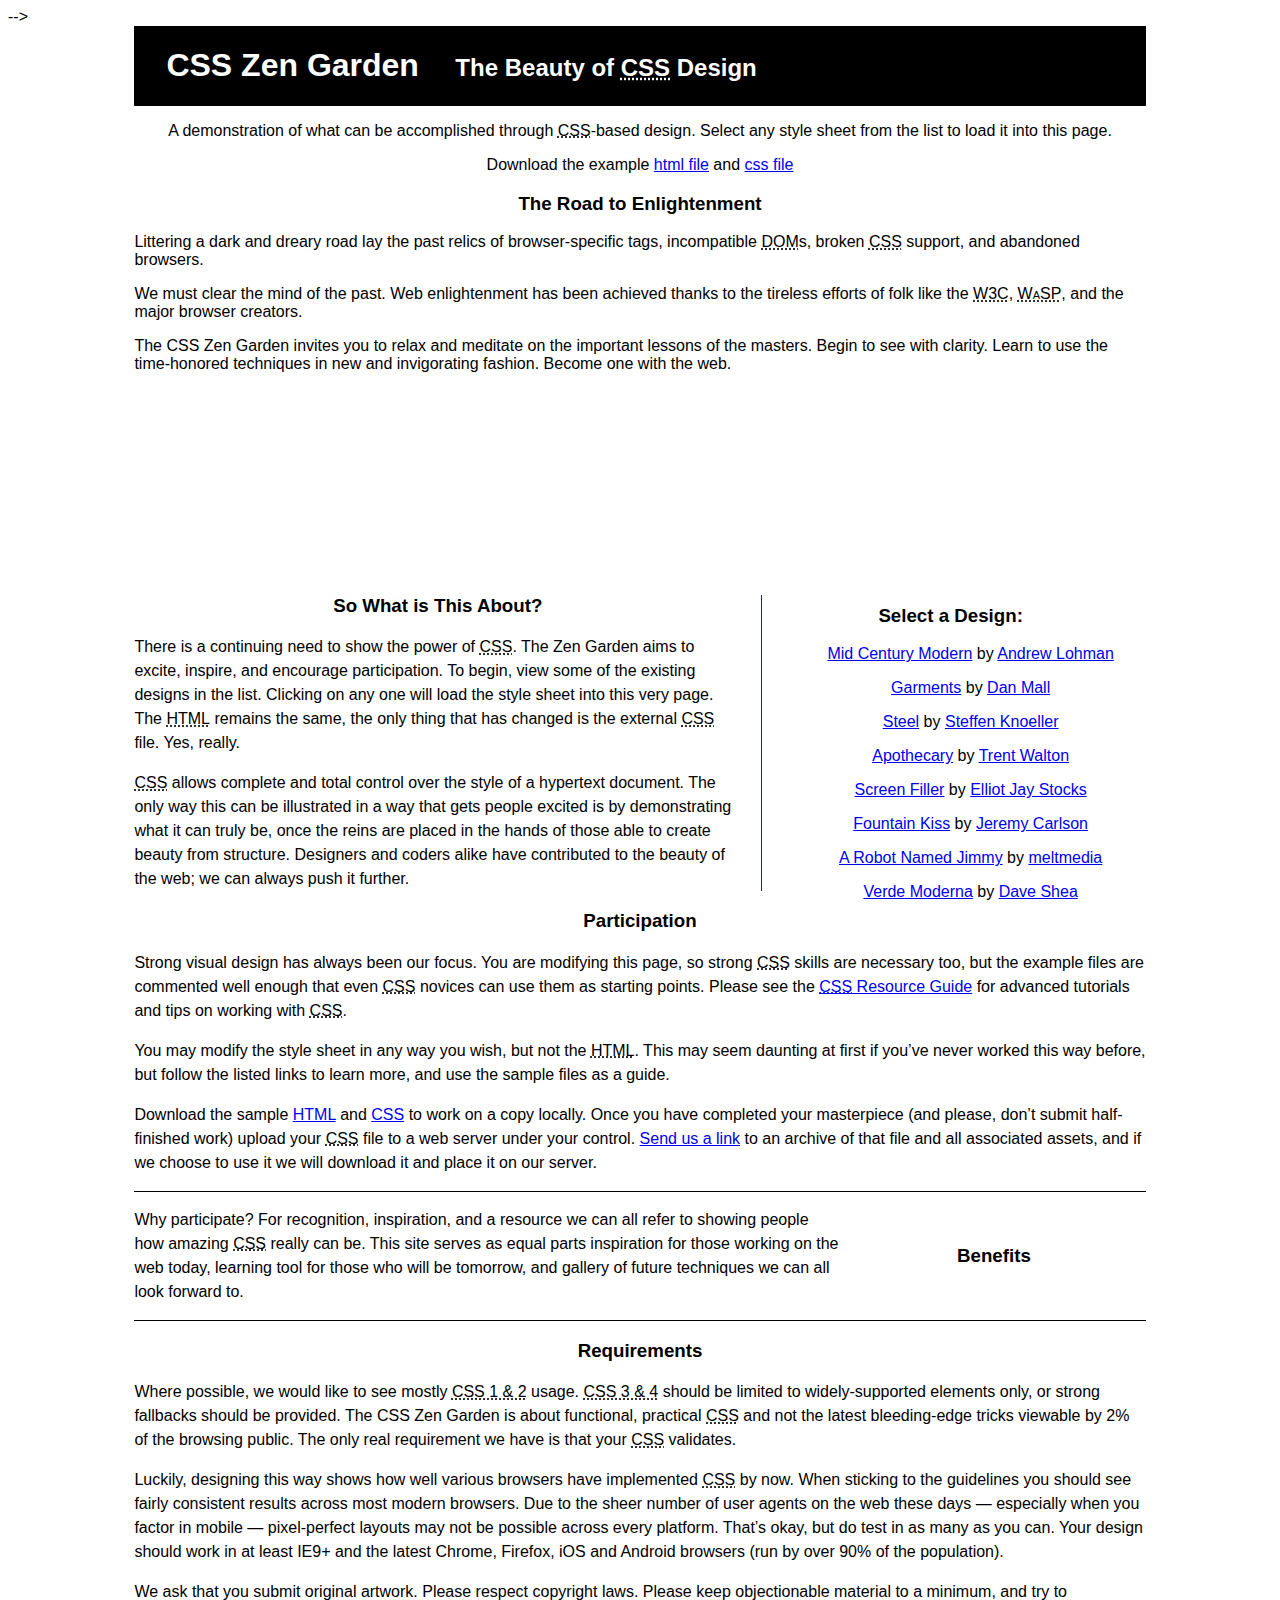
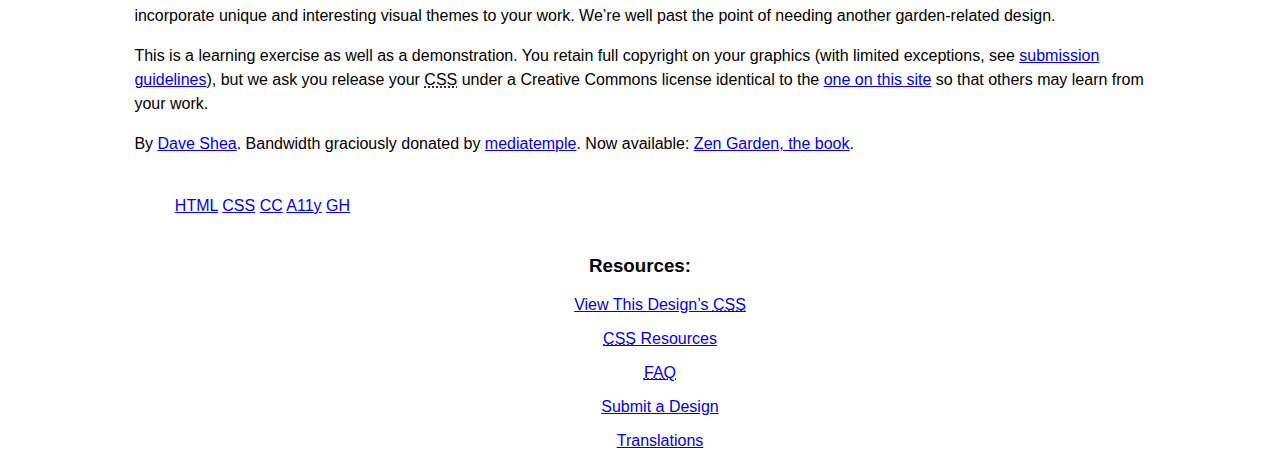
<file: index6.html>
<!DOCTYPE html>
<html lang="en">
<head>


	<meta charset="utf-8">
	<title>CSS Zen Garden: The Beauty of CSS Design</title>
	<link rel="stylesheet" href="style6.css">
	<link rel="stylesheet" media="screen" href="style.css?v=8may2013">
	<link rel="alternate" type="application/rss+xml" title="RSS" href="http://www.csszengarden.com/zengarden.xml">

	<meta name="viewport" content="width=device-width, initial-scale=1.0">
	<meta name="author" content="Dave Shea">
	<meta name="description" content="A demonstration of what can be accomplished visually through CSS-based design.">
	<meta name="robots" content="all">



	

		
-->

<body id="css-zen-garden">
<div class="page-wrapper">

	<section class="intro" id="zen-intro">
		<header role="banner">
			<h1>CSS Zen Garden</h1>
			<h2>The Beauty of <abbr title="Cascading Style Sheets">CSS</abbr> Design</h2>
		</header>

		<div class="summary" id="zen-summary" role="article">
			<p>A demonstration of what can be accomplished through <abbr title="Cascading Style Sheets">CSS</abbr>-based design. Select any style sheet from the list to load it into this page.</p>
			<p>Download the example <a href="/examples/index" title="This page's source HTML code, not to be modified.">html file</a> and <a href="/examples/style.css" title="This page's sample CSS, the file you may modify.">css file</a></p>
		</div>

		<div class="preamble" id="zen-preamble" role="article">
			<h3>The Road to Enlightenment</h3>
			<p>Littering a dark and dreary road lay the past relics of browser-specific tags, incompatible <abbr title="Document Object Model">DOM</abbr>s, broken <abbr title="Cascading Style Sheets">CSS</abbr> support, and abandoned browsers.</p>
			<p>We must clear the mind of the past. Web enlightenment has been achieved thanks to the tireless efforts of folk like the <abbr title="World Wide Web Consortium">W3C</abbr>, <abbr title="Web Standards Project">WaSP</abbr>, and the major browser creators.</p>
			<p>The CSS Zen Garden invites you to relax and meditate on the important lessons of the masters. Begin to see with clarity. Learn to use the time-honored techniques in new and invigorating fashion. Become one with the web.</p>
		</div>
	</section>

	<div class="main supporting" id="zen-supporting" role="main">
		<div class="explanation" id="zen-explanation" role="article">
			<h3>So What is This About?</h3>
			<p>There is a continuing need to show the power of <abbr title="Cascading Style Sheets">CSS</abbr>. The Zen Garden aims to excite, inspire, and encourage participation. To begin, view some of the existing designs in the list. Clicking on any one will load the style sheet into this very page. The <abbr title="HyperText Markup Language">HTML</abbr> remains the same, the only thing that has changed is the external <abbr title="Cascading Style Sheets">CSS</abbr> file. Yes, really.</p>
			<p><abbr title="Cascading Style Sheets">CSS</abbr> allows complete and total control over the style of a hypertext document. The only way this can be illustrated in a way that gets people excited is by demonstrating what it can truly be, once the reins are placed in the hands of those able to create beauty from structure. Designers and coders alike have contributed to the beauty of the web; we can always push it further.</p>
		</div>

		<div class="participation" id="zen-participation" role="article">
			<h3>Participation</h3>
			<p>Strong visual design has always been our focus. You are modifying this page, so strong <abbr title="Cascading Style Sheets">CSS</abbr> skills are necessary too, but the example files are commented well enough that even <abbr title="Cascading Style Sheets">CSS</abbr> novices can use them as starting points. Please see the <a href="/pages/resources/" title="A listing of CSS-related resources"><abbr title="Cascading Style Sheets">CSS</abbr> Resource Guide</a> for advanced tutorials and tips on working with <abbr title="Cascading Style Sheets">CSS</abbr>.</p>
			<p>You may modify the style sheet in any way you wish, but not the <abbr title="HyperText Markup Language">HTML</abbr>. This may seem daunting at first if you&#8217;ve never worked this way before, but follow the listed links to learn more, and use the sample files as a guide.</p>
			<p>Download the sample <a href="/examples/index" title="This page's source HTML code, not to be modified.">HTML</a> and <a href="/examples/style.css" title="This page's sample CSS, the file you may modify.">CSS</a> to work on a copy locally. Once you have completed your masterpiece (and please, don&#8217;t submit half-finished work) upload your <abbr title="Cascading Style Sheets">CSS</abbr> file to a web server under your control. <a href="/pages/submit/" title="Use the contact form to send us your CSS file">Send us a link</a> to an archive of that file and all associated assets, and if we choose to use it we will download it and place it on our server.</p>
		</div>

		<div class="benefits" id="zen-benefits" role="article">
			<h3>Benefits</h3>
			<p>Why participate? For recognition, inspiration, and a resource we can all refer to showing people how amazing <abbr title="Cascading Style Sheets">CSS</abbr> really can be. This site serves as equal parts inspiration for those working on the web today, learning tool for those who will be tomorrow, and gallery of future techniques we can all look forward to.</p>
		</div>

		<div class="requirements" id="zen-requirements" role="article">
			<h3>Requirements</h3>
			<p>Where possible, we would like to see mostly <abbr title="Cascading Style Sheets, levels 1 and 2">CSS 1 &amp; 2</abbr> usage. <abbr title="Cascading Style Sheets, levels 3 and 4">CSS 3 &amp; 4</abbr> should be limited to widely-supported elements only, or strong fallbacks should be provided. The CSS Zen Garden is about functional, practical <abbr title="Cascading Style Sheets">CSS</abbr> and not the latest bleeding-edge tricks viewable by 2% of the browsing public. The only real requirement we have is that your <abbr title="Cascading Style Sheets">CSS</abbr> validates.</p>
			<p>Luckily, designing this way shows how well various browsers have implemented <abbr title="Cascading Style Sheets">CSS</abbr> by now. When sticking to the guidelines you should see fairly consistent results across most modern browsers. Due to the sheer number of user agents on the web these days &#8212; especially when you factor in mobile &#8212; pixel-perfect layouts may not be possible across every platform. That&#8217;s okay, but do test in as many as you can. Your design should work in at least IE9+ and the latest Chrome, Firefox, iOS and Android browsers (run by over 90% of the population).</p>
			<p>We ask that you submit original artwork. Please respect copyright laws. Please keep objectionable material to a minimum, and try to incorporate unique and interesting visual themes to your work. We&#8217;re well past the point of needing another garden-related design.</p>
			<p>This is a learning exercise as well as a demonstration. You retain full copyright on your graphics (with limited exceptions, see <a href="/pages/submit/guidelines/">submission guidelines</a>), but we ask you release your <abbr title="Cascading Style Sheets">CSS</abbr> under a Creative Commons license identical to the <a href="http://creativecommons.org/licenses/by-nc-sa/3.0/" title="View the Zen Garden's license information.">one on this site</a> so that others may learn from your work.</p>
			<p role="contentinfo">By <a href="http://www.mezzoblue.com/">Dave Shea</a>. Bandwidth graciously donated by <a href="http://www.mediatemple.net/">mediatemple</a>. Now available: <a href="http://www.amazon.com/exec/obidos/ASIN/0321303474/mezzoblue-20/">Zen Garden, the book</a>.</p>
		</div>

		<footer>
			<a href="http://validator.w3.org/check/referer" title="Check the validity of this site&#8217;s HTML" class="zen-validate-html">HTML</a>
			<a href="http://jigsaw.w3.org/css-validator/check/referer" title="Check the validity of this site&#8217;s CSS" class="zen-validate-css">CSS</a>
			<a href="http://creativecommons.org/licenses/by-nc-sa/3.0/" title="View the Creative Commons license of this site: Attribution-NonCommercial-ShareAlike." class="zen-license">CC</a>
			<a href="http://mezzoblue.com/zengarden/faq/#aaa" title="Read about the accessibility of this site" class="zen-accessibility">A11y</a>
			<a href="https://github.com/mezzoblue/csszengarden.com" title="Fork this site on Github" class="zen-github">GH</a>
		</footer>

	</div>


	<aside class="sidebar" role="complementary">
		<div class="wrapper">

			<div class="design-selection" id="design-selection">
				<h3 class="select">Select a Design:</h3>
				<nav role="navigation">
					<ul>
					<li>
						<a href="/221/" class="design-name">Mid Century Modern</a> by						<a href="http://andrewlohman.com/" class="designer-name">Andrew Lohman</a>
					</li>					<li>
						<a href="/220/" class="design-name">Garments</a> by						<a href="http://danielmall.com/" class="designer-name">Dan Mall</a>
					</li>					<li>
						<a href="/219/" class="design-name">Steel</a> by						<a href="http://steffen-knoeller.de" class="designer-name">Steffen Knoeller</a>
					</li>					<li>
						<a href="/218/" class="design-name">Apothecary</a> by						<a href="http://trentwalton.com" class="designer-name">Trent Walton</a>
					</li>					<li>
						<a href="/217/" class="design-name">Screen Filler</a> by						<a href="http://elliotjaystocks.com/" class="designer-name">Elliot Jay Stocks</a>
					</li>					<li>
						<a href="/216/" class="design-name">Fountain Kiss</a> by						<a href="http://jeremycarlson.com" class="designer-name">Jeremy Carlson</a>
					</li>					<li>
						<a href="/215/" class="design-name">A Robot Named Jimmy</a> by						<a href="http://meltmedia.com/" class="designer-name">meltmedia</a>
					</li>					<li>
						<a href="/214/" class="design-name">Verde Moderna</a> by						<a href="http://www.mezzoblue.com/" class="designer-name">Dave Shea</a>
					</li>					</ul>
				</nav>
			</div>

			<div class="design-archives" id="design-archives">
				<h3 class="archives">Archives:</h3>
				<nav role="navigation">
					<ul>
						<li class="next">
							<a href="/214/page1">
								Next Designs <span class="indicator">&rsaquo;</span>
							</a>
						</li>
						<li class="viewall">
							<a href="/pages/alldesigns/" title="View every submission to the Zen Garden.">
								View All Designs							</a>
						</li>
					</ul>
				</nav>
			</div>

			<div class="zen-resources" id="zen-resources">
				<h3 class="resources">Resources:</h3>
				<ul>
					<li class="view-css">
						<a href="style.css" title="View the source CSS file of the currently-viewed design.">
							View This Design&#8217;s <abbr title="Cascading Style Sheets">CSS</abbr>						</a>
					</li>
					<li class="css-resources">
						<a href="/pages/resources/" title="Links to great sites with information on using CSS.">
							<abbr title="Cascading Style Sheets">CSS</abbr> Resources						</a>
					</li>
					<li class="zen-faq">
						<a href="/pages/faq/" title="A list of Frequently Asked Questions about the Zen Garden.">
							<abbr title="Frequently Asked Questions">FAQ</abbr>						</a>
					</li>
					<li class="zen-submit">
						<a href="/pages/submit/" title="Send in your own CSS file.">
							Submit a Design						</a>
					</li>
					<li class="zen-translations">
						<a href="/pages/translations/" title="View translated versions of this page.">
							Translations						</a>
					</li>
				</ul>
			</div>
		</div>
	</aside>


</div>

<!--

	These superfluous divs/spans were originally provided as catch-alls to add extra imagery.
	These days we have full ::before and ::after support, favour using those instead.
	These only remain for historical design compatibility. They might go away one day.
		
-->
<div class="extra1" role="presentation"></div><div class="extra2" role="presentation"></div><div class="extra3" role="presentation"></div>
<div class="extra4" role="presentation"></div><div class="extra5" role="presentation"></div><div class="extra6" role="presentation"></div>

</body>
</html>
</file>
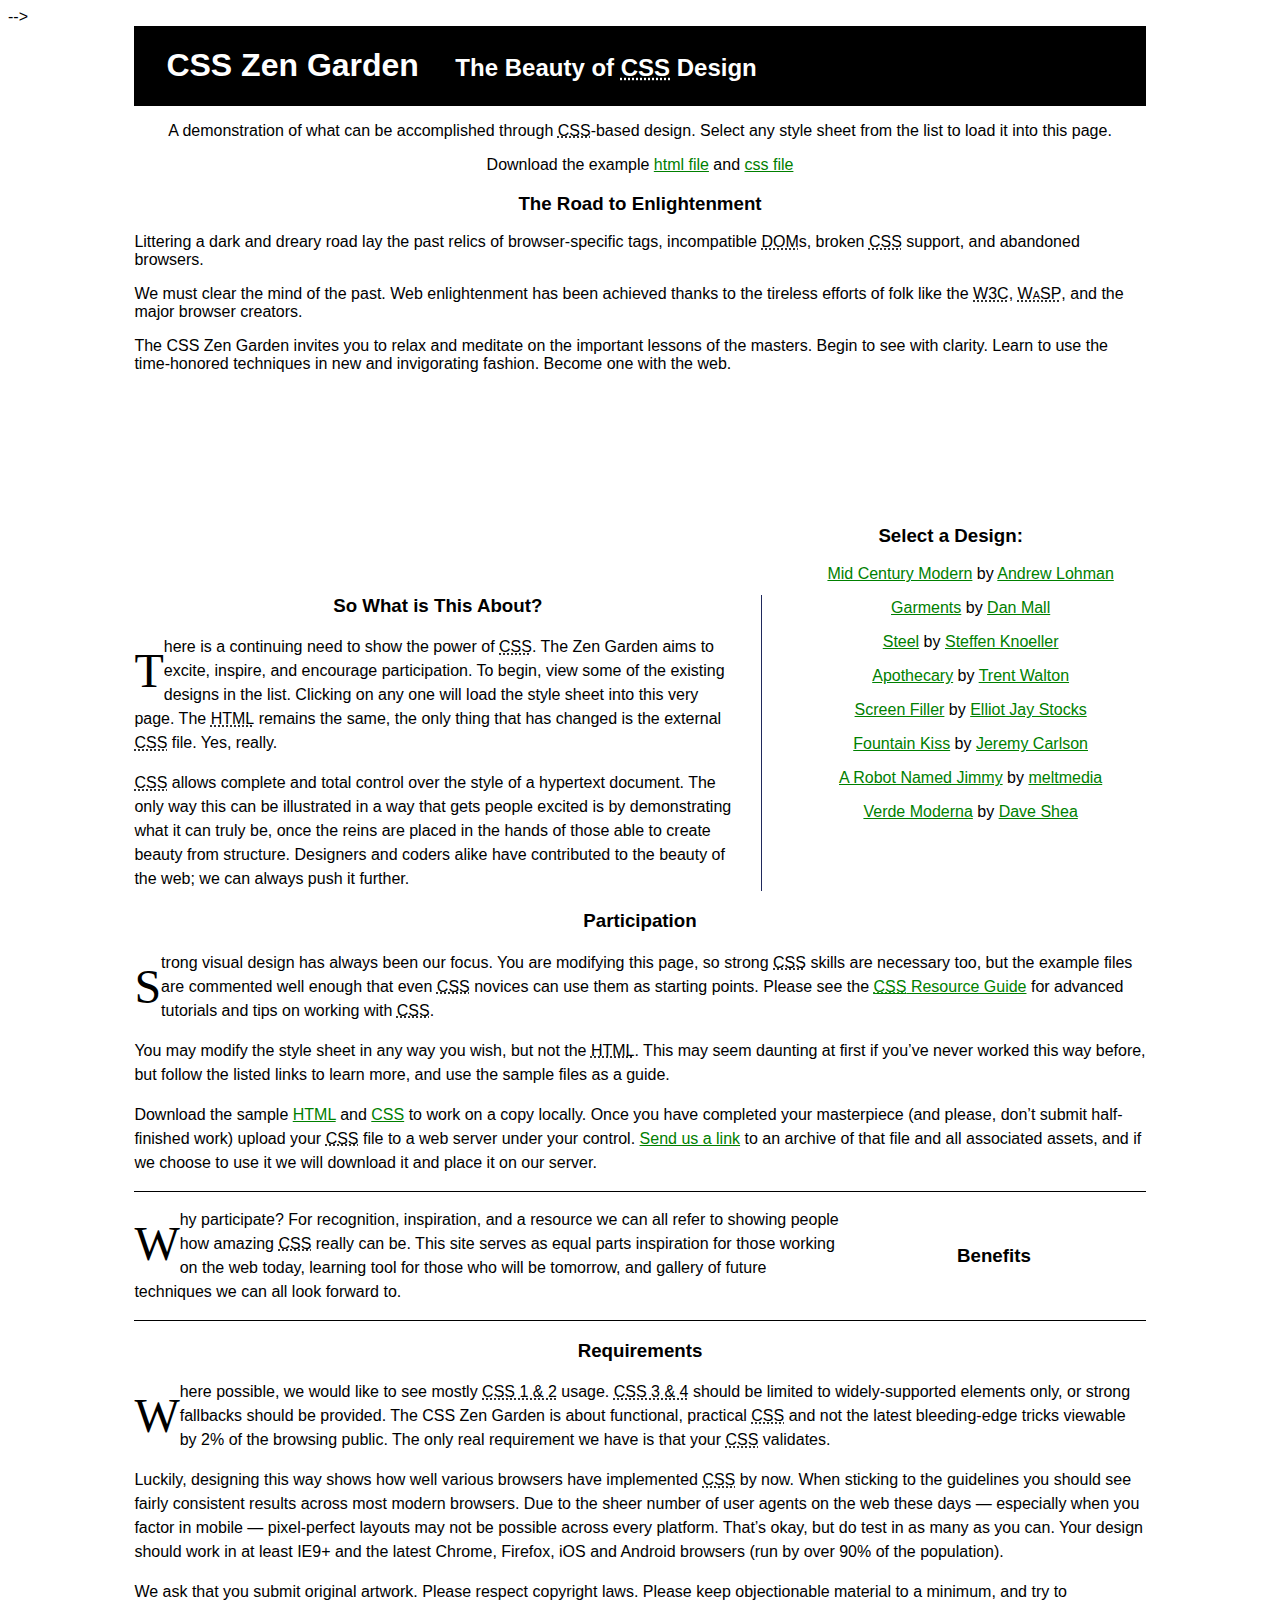
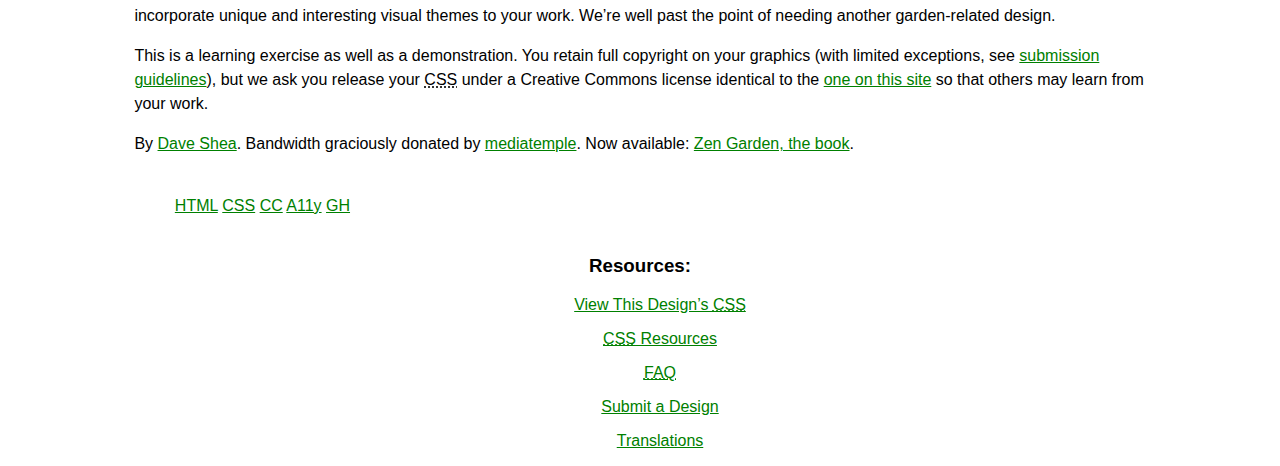
<file: index7.html>
<!DOCTYPE html>
<html lang="en">
<head>


	<meta charset="utf-8">
	<title>CSS Zen Garden: The Beauty of CSS Design</title>
	<link rel="stylesheet" href="style7.css">
	<link rel="stylesheet" media="screen" href="style.css?v=8may2013">
	<link rel="alternate" type="application/rss+xml" title="RSS" href="http://www.csszengarden.com/zengarden.xml">

	<meta name="viewport" content="width=device-width, initial-scale=1.0">
	<meta name="author" content="Dave Shea">
	<meta name="description" content="A demonstration of what can be accomplished visually through CSS-based design.">
	<meta name="robots" content="all">



	

		
-->

<body id="css-zen-garden">
<div class="page-wrapper">

	<section class="intro" id="zen-intro">
		<header role="banner">
			<h1>CSS Zen Garden</h1>
			<h2>The Beauty of <abbr title="Cascading Style Sheets">CSS</abbr> Design</h2>
		</header>

		<div class="summary" id="zen-summary" role="article">
			<p>A demonstration of what can be accomplished through <abbr title="Cascading Style Sheets">CSS</abbr>-based design. Select any style sheet from the list to load it into this page.</p>
			<p>Download the example <a href="/examples/index" title="This page's source HTML code, not to be modified.">html file</a> and <a href="/examples/style.css" title="This page's sample CSS, the file you may modify.">css file</a></p>
		</div>

		<div class="preamble" id="zen-preamble" role="article">
			<h3>The Road to Enlightenment</h3>
			<p>Littering a dark and dreary road lay the past relics of browser-specific tags, incompatible <abbr title="Document Object Model">DOM</abbr>s, broken <abbr title="Cascading Style Sheets">CSS</abbr> support, and abandoned browsers.</p>
			<p>We must clear the mind of the past. Web enlightenment has been achieved thanks to the tireless efforts of folk like the <abbr title="World Wide Web Consortium">W3C</abbr>, <abbr title="Web Standards Project">WaSP</abbr>, and the major browser creators.</p>
			<p>The CSS Zen Garden invites you to relax and meditate on the important lessons of the masters. Begin to see with clarity. Learn to use the time-honored techniques in new and invigorating fashion. Become one with the web.</p>
		</div>
	</section>

	<div class="main supporting" id="zen-supporting" role="main">
		<div class="explanation" id="zen-explanation" role="article">
			<h3>So What is This About?</h3>
			<p>There is a continuing need to show the power of <abbr title="Cascading Style Sheets">CSS</abbr>. The Zen Garden aims to excite, inspire, and encourage participation. To begin, view some of the existing designs in the list. Clicking on any one will load the style sheet into this very page. The <abbr title="HyperText Markup Language">HTML</abbr> remains the same, the only thing that has changed is the external <abbr title="Cascading Style Sheets">CSS</abbr> file. Yes, really.</p>
			<p><abbr title="Cascading Style Sheets">CSS</abbr> allows complete and total control over the style of a hypertext document. The only way this can be illustrated in a way that gets people excited is by demonstrating what it can truly be, once the reins are placed in the hands of those able to create beauty from structure. Designers and coders alike have contributed to the beauty of the web; we can always push it further.</p>
		</div>

		<div class="participation" id="zen-participation" role="article">
			<h3>Participation</h3>
			<p>Strong visual design has always been our focus. You are modifying this page, so strong <abbr title="Cascading Style Sheets">CSS</abbr> skills are necessary too, but the example files are commented well enough that even <abbr title="Cascading Style Sheets">CSS</abbr> novices can use them as starting points. Please see the <a href="/pages/resources/" title="A listing of CSS-related resources"><abbr title="Cascading Style Sheets">CSS</abbr> Resource Guide</a> for advanced tutorials and tips on working with <abbr title="Cascading Style Sheets">CSS</abbr>.</p>
			<p>You may modify the style sheet in any way you wish, but not the <abbr title="HyperText Markup Language">HTML</abbr>. This may seem daunting at first if you&#8217;ve never worked this way before, but follow the listed links to learn more, and use the sample files as a guide.</p>
			<p>Download the sample <a href="/examples/index" title="This page's source HTML code, not to be modified.">HTML</a> and <a href="/examples/style.css" title="This page's sample CSS, the file you may modify.">CSS</a> to work on a copy locally. Once you have completed your masterpiece (and please, don&#8217;t submit half-finished work) upload your <abbr title="Cascading Style Sheets">CSS</abbr> file to a web server under your control. <a href="/pages/submit/" title="Use the contact form to send us your CSS file">Send us a link</a> to an archive of that file and all associated assets, and if we choose to use it we will download it and place it on our server.</p>
		</div>

		<div class="benefits" id="zen-benefits" role="article">
			<h3>Benefits</h3>
			<p>Why participate? For recognition, inspiration, and a resource we can all refer to showing people how amazing <abbr title="Cascading Style Sheets">CSS</abbr> really can be. This site serves as equal parts inspiration for those working on the web today, learning tool for those who will be tomorrow, and gallery of future techniques we can all look forward to.</p>
		</div>

		<div class="requirements" id="zen-requirements" role="article">
			<h3>Requirements</h3>
			<p>Where possible, we would like to see mostly <abbr title="Cascading Style Sheets, levels 1 and 2">CSS 1 &amp; 2</abbr> usage. <abbr title="Cascading Style Sheets, levels 3 and 4">CSS 3 &amp; 4</abbr> should be limited to widely-supported elements only, or strong fallbacks should be provided. The CSS Zen Garden is about functional, practical <abbr title="Cascading Style Sheets">CSS</abbr> and not the latest bleeding-edge tricks viewable by 2% of the browsing public. The only real requirement we have is that your <abbr title="Cascading Style Sheets">CSS</abbr> validates.</p>
			<p>Luckily, designing this way shows how well various browsers have implemented <abbr title="Cascading Style Sheets">CSS</abbr> by now. When sticking to the guidelines you should see fairly consistent results across most modern browsers. Due to the sheer number of user agents on the web these days &#8212; especially when you factor in mobile &#8212; pixel-perfect layouts may not be possible across every platform. That&#8217;s okay, but do test in as many as you can. Your design should work in at least IE9+ and the latest Chrome, Firefox, iOS and Android browsers (run by over 90% of the population).</p>
			<p>We ask that you submit original artwork. Please respect copyright laws. Please keep objectionable material to a minimum, and try to incorporate unique and interesting visual themes to your work. We&#8217;re well past the point of needing another garden-related design.</p>
			<p>This is a learning exercise as well as a demonstration. You retain full copyright on your graphics (with limited exceptions, see <a href="/pages/submit/guidelines/">submission guidelines</a>), but we ask you release your <abbr title="Cascading Style Sheets">CSS</abbr> under a Creative Commons license identical to the <a href="http://creativecommons.org/licenses/by-nc-sa/3.0/" title="View the Zen Garden's license information.">one on this site</a> so that others may learn from your work.</p>
			<p role="contentinfo">By <a href="http://www.mezzoblue.com/">Dave Shea</a>. Bandwidth graciously donated by <a href="http://www.mediatemple.net/">mediatemple</a>. Now available: <a href="http://www.amazon.com/exec/obidos/ASIN/0321303474/mezzoblue-20/">Zen Garden, the book</a>.</p>
		</div>

		<footer>
			<a href="http://validator.w3.org/check/referer" title="Check the validity of this site&#8217;s HTML" class="zen-validate-html">HTML</a>
			<a href="http://jigsaw.w3.org/css-validator/check/referer" title="Check the validity of this site&#8217;s CSS" class="zen-validate-css">CSS</a>
			<a href="http://creativecommons.org/licenses/by-nc-sa/3.0/" title="View the Creative Commons license of this site: Attribution-NonCommercial-ShareAlike." class="zen-license">CC</a>
			<a href="http://mezzoblue.com/zengarden/faq/#aaa" title="Read about the accessibility of this site" class="zen-accessibility">A11y</a>
			<a href="https://github.com/mezzoblue/csszengarden.com" title="Fork this site on Github" class="zen-github">GH</a>
		</footer>

	</div>


	<aside class="sidebar" role="complementary">
		<div class="wrapper">

			<div class="design-selection" id="design-selection">
				<h3 class="select">Select a Design:</h3>
				<nav role="navigation">
					<ul>
					<li>
						<a href="/221/" class="design-name">Mid Century Modern</a> by						<a href="http://andrewlohman.com/" class="designer-name">Andrew Lohman</a>
					</li>					<li>
						<a href="/220/" class="design-name">Garments</a> by						<a href="http://danielmall.com/" class="designer-name">Dan Mall</a>
					</li>					<li>
						<a href="/219/" class="design-name">Steel</a> by						<a href="http://steffen-knoeller.de" class="designer-name">Steffen Knoeller</a>
					</li>					<li>
						<a href="/218/" class="design-name">Apothecary</a> by						<a href="http://trentwalton.com" class="designer-name">Trent Walton</a>
					</li>					<li>
						<a href="/217/" class="design-name">Screen Filler</a> by						<a href="http://elliotjaystocks.com/" class="designer-name">Elliot Jay Stocks</a>
					</li>					<li>
						<a href="/216/" class="design-name">Fountain Kiss</a> by						<a href="http://jeremycarlson.com" class="designer-name">Jeremy Carlson</a>
					</li>					<li>
						<a href="/215/" class="design-name">A Robot Named Jimmy</a> by						<a href="http://meltmedia.com/" class="designer-name">meltmedia</a>
					</li>					<li>
						<a href="/214/" class="design-name">Verde Moderna</a> by						<a href="http://www.mezzoblue.com/" class="designer-name">Dave Shea</a>
					</li>					</ul>
				</nav>
			</div>

			<div class="design-archives" id="design-archives">
				<h3 class="archives">Archives:</h3>
				<nav role="navigation">
					<ul>
						<li class="next">
							<a href="/214/page1">
								Next Designs <span class="indicator">&rsaquo;</span>
							</a>
						</li>
						<li class="viewall">
							<a href="/pages/alldesigns/" title="View every submission to the Zen Garden.">
								View All Designs							</a>
						</li>
					</ul>
				</nav>
			</div>

			<div class="zen-resources" id="zen-resources">
				<h3 class="resources">Resources:</h3>
				<ul>
					<li class="view-css">
						<a href="style.css" title="View the source CSS file of the currently-viewed design.">
							View This Design&#8217;s <abbr title="Cascading Style Sheets">CSS</abbr>						</a>
					</li>
					<li class="css-resources">
						<a href="/pages/resources/" title="Links to great sites with information on using CSS.">
							<abbr title="Cascading Style Sheets">CSS</abbr> Resources						</a>
					</li>
					<li class="zen-faq">
						<a href="/pages/faq/" title="A list of Frequently Asked Questions about the Zen Garden.">
							<abbr title="Frequently Asked Questions">FAQ</abbr>						</a>
					</li>
					<li class="zen-submit">
						<a href="/pages/submit/" title="Send in your own CSS file.">
							Submit a Design						</a>
					</li>
					<li class="zen-translations">
						<a href="/pages/translations/" title="View translated versions of this page.">
							Translations						</a>
					</li>
				</ul>
			</div>
		</div>
	</aside>


</div>

<!--

	These superfluous divs/spans were originally provided as catch-alls to add extra imagery.
	These days we have full ::before and ::after support, favour using those instead.
	These only remain for historical design compatibility. They might go away one day.
		
-->
<div class="extra1" role="presentation"></div><div class="extra2" role="presentation"></div><div class="extra3" role="presentation"></div>
<div class="extra4" role="presentation"></div><div class="extra5" role="presentation"></div><div class="extra6" role="presentation"></div>

</body>
</html>
</file>
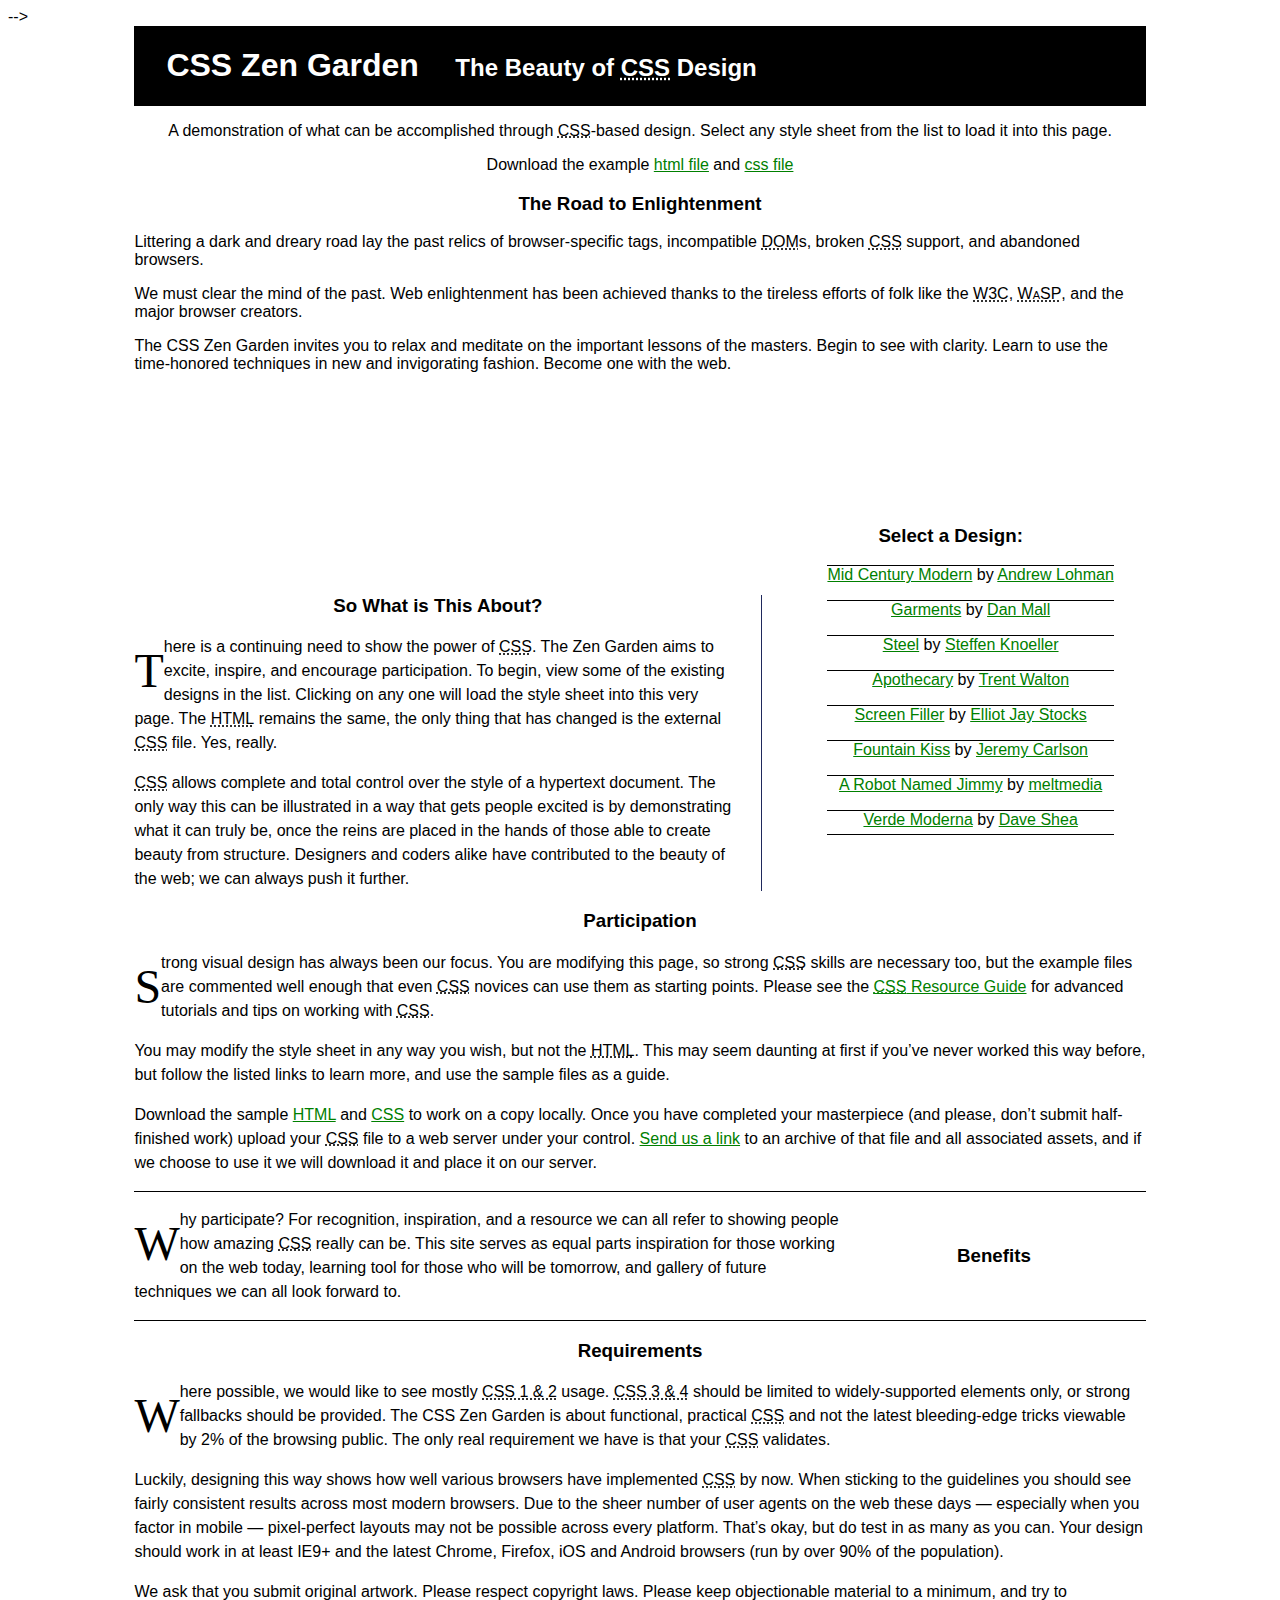
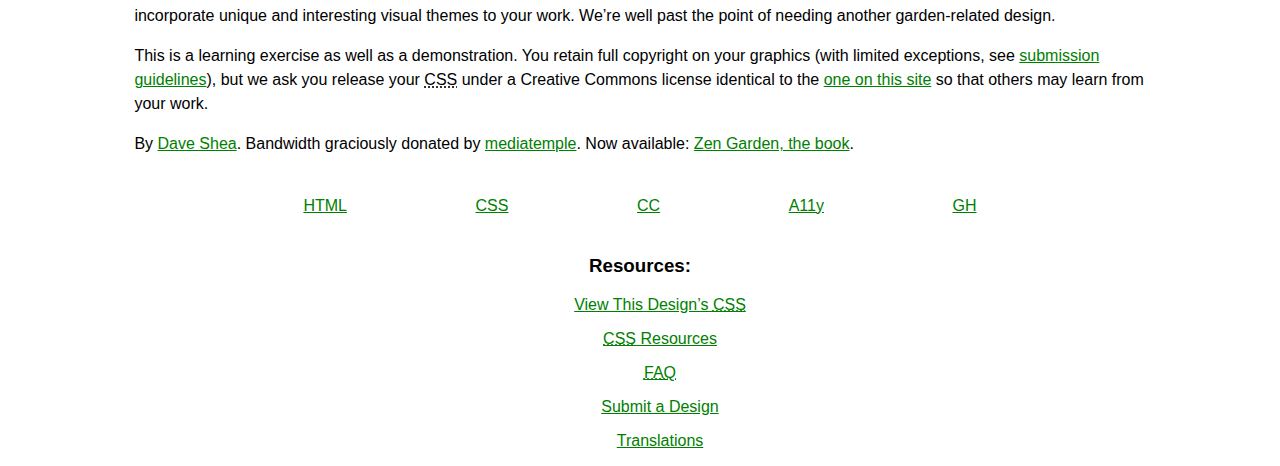
<file: index9.html>
<!DOCTYPE html>
<html lang="en">
<head>


	<meta charset="utf-8">
	<title>CSS Zen Garden: The Beauty of CSS Design</title>
	<link rel="stylesheet" href="style9.css">
	<link rel="stylesheet" media="screen" href="style.css?v=8may2013">
	<link rel="alternate" type="application/rss+xml" title="RSS" href="http://www.csszengarden.com/zengarden.xml">

	<meta name="viewport" content="width=device-width, initial-scale=1.0">
	<meta name="author" content="Dave Shea">
	<meta name="description" content="A demonstration of what can be accomplished visually through CSS-based design.">
	<meta name="robots" content="all">



	

		
-->

<body id="css-zen-garden">
<div class="page-wrapper">

	<section class="intro" id="zen-intro">
		<header role="banner">
			<h1>CSS Zen Garden</h1>
			<h2>The Beauty of <abbr title="Cascading Style Sheets">CSS</abbr> Design</h2>
		</header>

		<div class="summary" id="zen-summary" role="article">
			<p>A demonstration of what can be accomplished through <abbr title="Cascading Style Sheets">CSS</abbr>-based design. Select any style sheet from the list to load it into this page.</p>
			<p>Download the example <a href="/examples/index" title="This page's source HTML code, not to be modified.">html file</a> and <a href="/examples/style.css" title="This page's sample CSS, the file you may modify.">css file</a></p>
		</div>

		<div class="preamble" id="zen-preamble" role="article">
			<h3>The Road to Enlightenment</h3>
			<p>Littering a dark and dreary road lay the past relics of browser-specific tags, incompatible <abbr title="Document Object Model">DOM</abbr>s, broken <abbr title="Cascading Style Sheets">CSS</abbr> support, and abandoned browsers.</p>
			<p>We must clear the mind of the past. Web enlightenment has been achieved thanks to the tireless efforts of folk like the <abbr title="World Wide Web Consortium">W3C</abbr>, <abbr title="Web Standards Project">WaSP</abbr>, and the major browser creators.</p>
			<p>The CSS Zen Garden invites you to relax and meditate on the important lessons of the masters. Begin to see with clarity. Learn to use the time-honored techniques in new and invigorating fashion. Become one with the web.</p>
		</div>
	</section>

	<div class="main supporting" id="zen-supporting" role="main">
		<div class="explanation" id="zen-explanation" role="article">
			<h3>So What is This About?</h3>
			<p>There is a continuing need to show the power of <abbr title="Cascading Style Sheets">CSS</abbr>. The Zen Garden aims to excite, inspire, and encourage participation. To begin, view some of the existing designs in the list. Clicking on any one will load the style sheet into this very page. The <abbr title="HyperText Markup Language">HTML</abbr> remains the same, the only thing that has changed is the external <abbr title="Cascading Style Sheets">CSS</abbr> file. Yes, really.</p>
			<p><abbr title="Cascading Style Sheets">CSS</abbr> allows complete and total control over the style of a hypertext document. The only way this can be illustrated in a way that gets people excited is by demonstrating what it can truly be, once the reins are placed in the hands of those able to create beauty from structure. Designers and coders alike have contributed to the beauty of the web; we can always push it further.</p>
		</div>

		<div class="participation" id="zen-participation" role="article">
			<h3>Participation</h3>
			<p>Strong visual design has always been our focus. You are modifying this page, so strong <abbr title="Cascading Style Sheets">CSS</abbr> skills are necessary too, but the example files are commented well enough that even <abbr title="Cascading Style Sheets">CSS</abbr> novices can use them as starting points. Please see the <a href="/pages/resources/" title="A listing of CSS-related resources"><abbr title="Cascading Style Sheets">CSS</abbr> Resource Guide</a> for advanced tutorials and tips on working with <abbr title="Cascading Style Sheets">CSS</abbr>.</p>
			<p>You may modify the style sheet in any way you wish, but not the <abbr title="HyperText Markup Language">HTML</abbr>. This may seem daunting at first if you&#8217;ve never worked this way before, but follow the listed links to learn more, and use the sample files as a guide.</p>
			<p>Download the sample <a href="/examples/index" title="This page's source HTML code, not to be modified.">HTML</a> and <a href="/examples/style.css" title="This page's sample CSS, the file you may modify.">CSS</a> to work on a copy locally. Once you have completed your masterpiece (and please, don&#8217;t submit half-finished work) upload your <abbr title="Cascading Style Sheets">CSS</abbr> file to a web server under your control. <a href="/pages/submit/" title="Use the contact form to send us your CSS file">Send us a link</a> to an archive of that file and all associated assets, and if we choose to use it we will download it and place it on our server.</p>
		</div>

		<div class="benefits" id="zen-benefits" role="article">
			<h3>Benefits</h3>
			<p>Why participate? For recognition, inspiration, and a resource we can all refer to showing people how amazing <abbr title="Cascading Style Sheets">CSS</abbr> really can be. This site serves as equal parts inspiration for those working on the web today, learning tool for those who will be tomorrow, and gallery of future techniques we can all look forward to.</p>
		</div>

		<div class="requirements" id="zen-requirements" role="article">
			<h3>Requirements</h3>
			<p>Where possible, we would like to see mostly <abbr title="Cascading Style Sheets, levels 1 and 2">CSS 1 &amp; 2</abbr> usage. <abbr title="Cascading Style Sheets, levels 3 and 4">CSS 3 &amp; 4</abbr> should be limited to widely-supported elements only, or strong fallbacks should be provided. The CSS Zen Garden is about functional, practical <abbr title="Cascading Style Sheets">CSS</abbr> and not the latest bleeding-edge tricks viewable by 2% of the browsing public. The only real requirement we have is that your <abbr title="Cascading Style Sheets">CSS</abbr> validates.</p>
			<p>Luckily, designing this way shows how well various browsers have implemented <abbr title="Cascading Style Sheets">CSS</abbr> by now. When sticking to the guidelines you should see fairly consistent results across most modern browsers. Due to the sheer number of user agents on the web these days &#8212; especially when you factor in mobile &#8212; pixel-perfect layouts may not be possible across every platform. That&#8217;s okay, but do test in as many as you can. Your design should work in at least IE9+ and the latest Chrome, Firefox, iOS and Android browsers (run by over 90% of the population).</p>
			<p>We ask that you submit original artwork. Please respect copyright laws. Please keep objectionable material to a minimum, and try to incorporate unique and interesting visual themes to your work. We&#8217;re well past the point of needing another garden-related design.</p>
			<p>This is a learning exercise as well as a demonstration. You retain full copyright on your graphics (with limited exceptions, see <a href="/pages/submit/guidelines/">submission guidelines</a>), but we ask you release your <abbr title="Cascading Style Sheets">CSS</abbr> under a Creative Commons license identical to the <a href="http://creativecommons.org/licenses/by-nc-sa/3.0/" title="View the Zen Garden's license information.">one on this site</a> so that others may learn from your work.</p>
			<p role="contentinfo">By <a href="http://www.mezzoblue.com/">Dave Shea</a>. Bandwidth graciously donated by <a href="http://www.mediatemple.net/">mediatemple</a>. Now available: <a href="http://www.amazon.com/exec/obidos/ASIN/0321303474/mezzoblue-20/">Zen Garden, the book</a>.</p>
		</div>

		<footer>
			<a href="http://validator.w3.org/check/referer" title="Check the validity of this site&#8217;s HTML" class="zen-validate-html">HTML</a>
			<a href="http://jigsaw.w3.org/css-validator/check/referer" title="Check the validity of this site&#8217;s CSS" class="zen-validate-css">CSS</a>
			<a href="http://creativecommons.org/licenses/by-nc-sa/3.0/" title="View the Creative Commons license of this site: Attribution-NonCommercial-ShareAlike." class="zen-license">CC</a>
			<a href="http://mezzoblue.com/zengarden/faq/#aaa" title="Read about the accessibility of this site" class="zen-accessibility">A11y</a>
			<a href="https://github.com/mezzoblue/csszengarden.com" title="Fork this site on Github" class="zen-github">GH</a>
		</footer>

	</div>


	<aside class="sidebar" role="complementary">
		<div class="wrapper">

			<div class="design-selection" id="design-selection">
				<h3 class="select">Select a Design:</h3>
				<nav role="navigation">
					<ul>
					<li>
						<a href="/221/" class="design-name">Mid Century Modern</a> by						<a href="http://andrewlohman.com/" class="designer-name">Andrew Lohman</a>
					</li>					<li>
						<a href="/220/" class="design-name">Garments</a> by						<a href="http://danielmall.com/" class="designer-name">Dan Mall</a>
					</li>					<li>
						<a href="/219/" class="design-name">Steel</a> by						<a href="http://steffen-knoeller.de" class="designer-name">Steffen Knoeller</a>
					</li>					<li>
						<a href="/218/" class="design-name">Apothecary</a> by						<a href="http://trentwalton.com" class="designer-name">Trent Walton</a>
					</li>					<li>
						<a href="/217/" class="design-name">Screen Filler</a> by						<a href="http://elliotjaystocks.com/" class="designer-name">Elliot Jay Stocks</a>
					</li>					<li>
						<a href="/216/" class="design-name">Fountain Kiss</a> by						<a href="http://jeremycarlson.com" class="designer-name">Jeremy Carlson</a>
					</li>					<li>
						<a href="/215/" class="design-name">A Robot Named Jimmy</a> by						<a href="http://meltmedia.com/" class="designer-name">meltmedia</a>
					</li>					<li>
						<a href="/214/" class="design-name">Verde Moderna</a> by						<a href="http://www.mezzoblue.com/" class="designer-name">Dave Shea</a>
					</li>					</ul>
				</nav>
			</div>

			<div class="design-archives" id="design-archives">
				<h3 class="archives">Archives:</h3>
				<nav role="navigation">
					<ul>
						<li class="next">
							<a href="/214/page1">
								Next Designs <span class="indicator">&rsaquo;</span>
							</a>
						</li>
						<li class="viewall">
							<a href="/pages/alldesigns/" title="View every submission to the Zen Garden.">
								View All Designs							</a>
						</li>
					</ul>
				</nav>
			</div>

			<div class="zen-resources" id="zen-resources">
				<h3 class="resources">Resources:</h3>
				<ul>
					<li class="view-css">
						<a href="style.css" title="View the source CSS file of the currently-viewed design.">
							View This Design&#8217;s <abbr title="Cascading Style Sheets">CSS</abbr>						</a>
					</li>
					<li class="css-resources">
						<a href="/pages/resources/" title="Links to great sites with information on using CSS.">
							<abbr title="Cascading Style Sheets">CSS</abbr> Resources						</a>
					</li>
					<li class="zen-faq">
						<a href="/pages/faq/" title="A list of Frequently Asked Questions about the Zen Garden.">
							<abbr title="Frequently Asked Questions">FAQ</abbr>						</a>
					</li>
					<li class="zen-submit">
						<a href="/pages/submit/" title="Send in your own CSS file.">
							Submit a Design						</a>
					</li>
					<li class="zen-translations">
						<a href="/pages/translations/" title="View translated versions of this page.">
							Translations						</a>
					</li>
				</ul>
			</div>
		</div>
	</aside>


</div>

<!--

	These superfluous divs/spans were originally provided as catch-alls to add extra imagery.
	These days we have full ::before and ::after support, favour using those instead.
	These only remain for historical design compatibility. They might go away one day.
		
-->
<div class="extra1" role="presentation"></div><div class="extra2" role="presentation"></div><div class="extra3" role="presentation"></div>
<div class="extra4" role="presentation"></div><div class="extra5" role="presentation"></div><div class="extra6" role="presentation"></div>

</body>
</html>
</file>
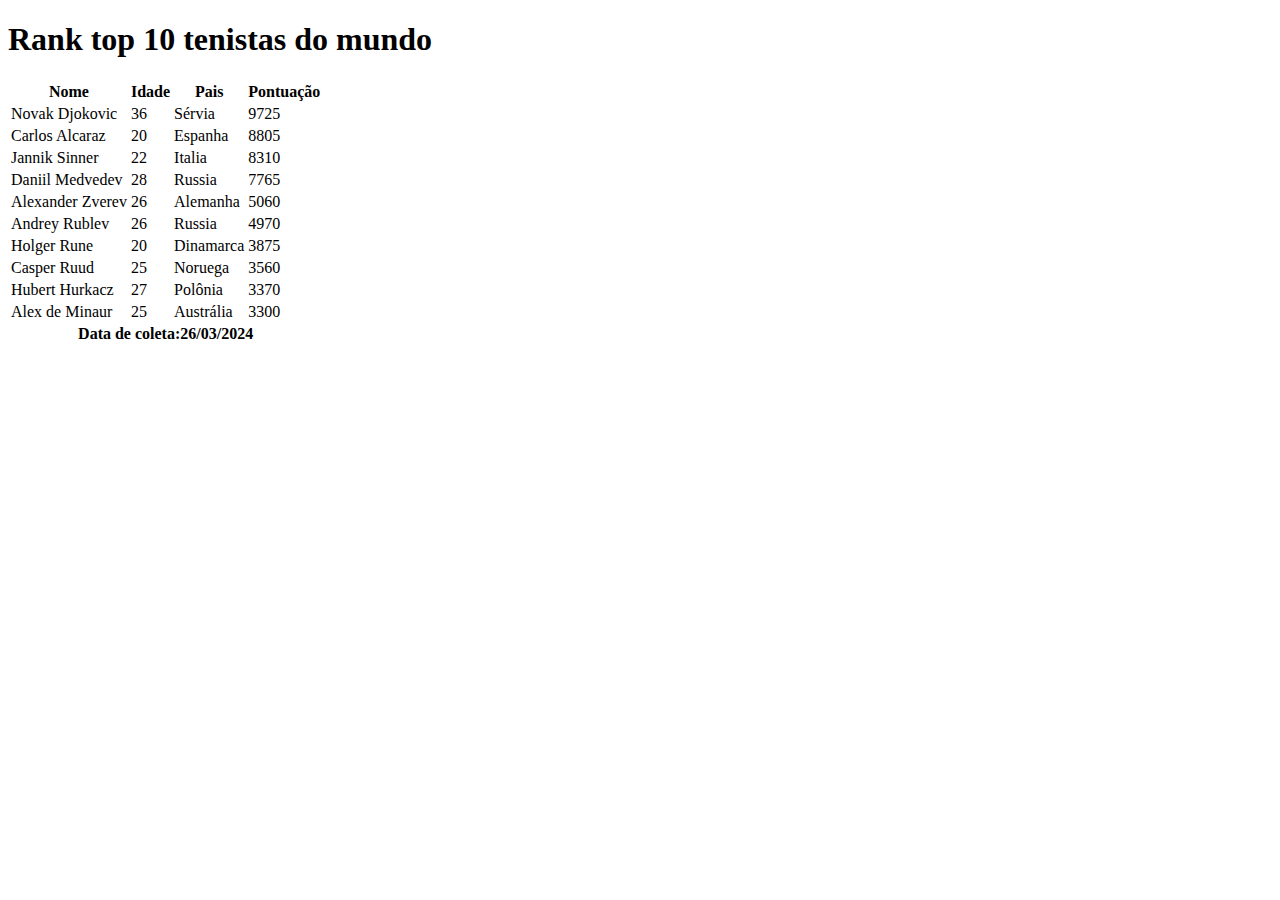
<file: tenistas.html>
<!DOCTYPE html>
<head>
</head>
<body>
<H1>Rank top 10 tenistas do mundo</H1>
<table>
<thead>
<tr>
<th>Nome</th>
<th>Idade</th>
<th>Pais</th>
<th>Pontuação</th>
</tr>
</thead>
<tbody>
    <tr>
        <td>Novak Djokovic</td>
        <td>36</td>
        <td>Sérvia</td>
        <td>9725</td>
    </tr>
    <tr>
        <td>Carlos Alcaraz</td>
        <td>20</td>
        <td>Espanha</td>
        <td>8805</td>
    </tr>
    <tr>
        <td>Jannik Sinner</td>
        <td>22</td>
        <td>Italia</td>
        <td>8310</td>
    </tr>
    <tr>
        <td>Daniil Medvedev</td>
        <td>28</td>
        <td>Russia</td>
        <td>7765</td>
    </tr>
    <tr>
        <td>Alexander Zverev</td>
        <td>26</td>
        <td>Alemanha</td>
        <td>5060</td>
    </tr>
    <tr>
        <td>Andrey Rublev</td>
        <td>26</td>
        <td>Russia</td>
        <td>4970</td>
    </tr>
    <tr>
        <td>Holger Rune</td>
        <td>20</td>
        <td>Dinamarca</td>
        <td>3875</td>
    </tr>
    <tr>
        <td>Casper Ruud</td>
        <td>25</td>
        <td>Noruega</td>
        <td>3560</td>
    </tr>
    <tr>
        <td>Hubert Hurkacz</td>
        <td>27</td>
        <td>Polônia</td>
        <td>3370</td>
    </tr>
    <tr>
        <td>Alex de Minaur</td>
        <td>25</td>
        <td>Austrália</td>
        <td>3300</td>
    </tr>
<tfoot><tr><th colspan="4">Data de coleta:26/03/2024</th></tr></tfoot>




































</tbody>

















</table>








</body>
</file>
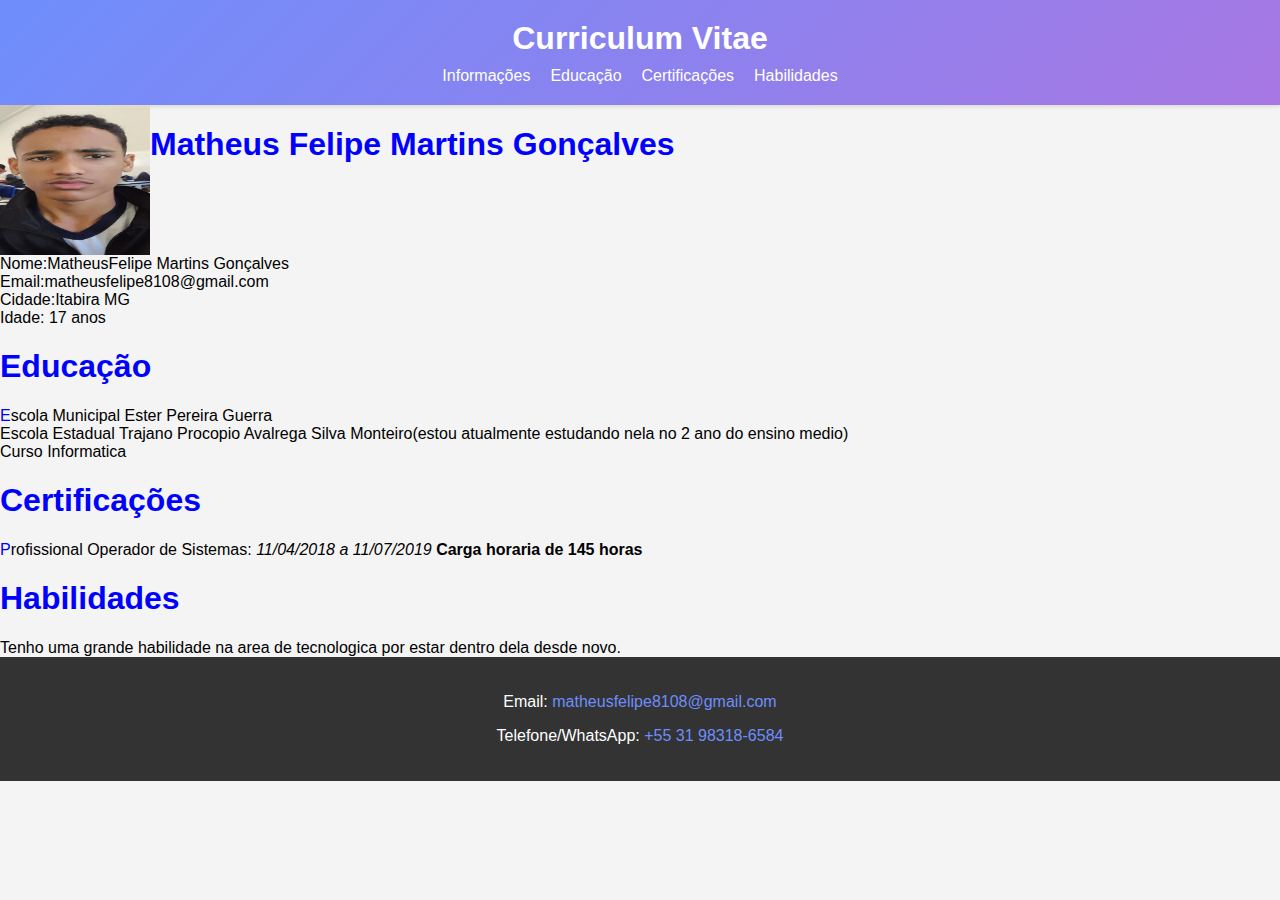
<file: CV/curricolo.html>
<!DOCTYPE html>

<head><meta charset="UTF-8">
<meta name="viewport" content="width=device-width, initial-scale=1.0">
<link rel="stylesheet" href="curricolo.css">
<title>trabalho</title></head>

<body>
    <header>
        <div class="center">Curriculum Vitae</div>
        <div id="hea">
            <ul>
                <li><a href="#info">Informações</a></li>
                <li><a href="#educacao">Educação</a></li>
                <li><a href="#cer">Certificações</a></li>
                <li><a href="#habi">Habilidades</a></li>
            </ul>
        </div>
    </header>








   <div id="title"><img src="WhatsApp Image 2024-06-21 at 19.26.35.jpeg" id="img"><h1>Matheus Felipe Martins Gonçalves</h1></div>
<div id="info"><div>Nome:MatheusFelipe Martins Gonçalves</div>Email:matheusfelipe8108@gmail.com<div>Cidade:Itabira MG<div>Idade: 17 anos</div></div>

</div>

<h1 id="edu">Educação</h1>
<div class="co">
    
    
    <div class="c1">Escola Municipal Ester Pereira Guerra<div>Escola Estadual Trajano Procopio Avalrega Silva Monteiro(estou atualmente estudando nela no 2 ano do ensino medio)</div><div>Curso Informatica</div><div></div>

</div>
<h1 id="cer">Certificações</h1>
<div class="c1">Profissional Operador de Sistemas: <em>11/04/2018 a 11/07/2019</em> <strong>Carga horaria de 145 horas</strong></div>








</div>


<div>
    <h1 id="cer">Habilidades</h1>
    <Div class="habi">
Tenho uma grande habilidade na area de tecnologica por estar dentro dela desde novo.


    </Div>
</div>
<footer>
    <div class="footer-container">
        <div class="footer-content">
            <p>Email: <a href="mailto:matheusfelipe8108@gmail.com">matheusfelipe8108@gmail.com</a></p>
            <p>Telefone/WhatsApp: <a href="tel:+5531983186584">+55 31 98318-6584</a></p>
        </div>

    </div>
</footer>












</body>
</file>
<file: style.css>
body{font-size: 1em
    ;
font-family: sans-serif;}

p{font-size: 1em
    ;}
    h1{font: size 1.8em; 
        text-align: center;
       }
        h2{font: size 1.2em; 
            text-align: center;
            }
        h3{font: size 1.4em; 
                text-align: center;
                }
                .main{}
.summary{ text-align: center;}
.main p{line-height: 1.5;}
abbr{font-variant: small-caps;}
.page-wrapper{
    width: 80%;
    max-width: 1280px;
    margin:auto;
}
#zen-intro{height: 550px;}
#design-archives {display: none;}
#zen-intro header{background-color:black;
color: white;}
#zen-intro header h1, #zen-intro header h2 {display: inline-block}
#zen-intro header h1{margin-left: 1em;
margin-right: 1em;}
aside ul{list-style-type: none;

}
aside ul li{margin: 1em;
text-align: center;}
.main footer{margin: 4%;
}
main footer a{border: solid 2px black;
padding: 0.5em;
display: inline-block;}
</file>
<file: style3.css>
body{font-size: 1em
    ;
font-family: sans-serif;}

p{font-size: 1em
    ;}
    h1{font: size 1.8em; 
        text-align: center;
       }
        h2{font: size 1.2em; 
            text-align: center;
            }
        h3{font: size 1.4em; 
                text-align: center;
                }
                .main{}
.summary{ text-align: center;}
.main p{line-height: 1.5;}
abbr{font-variant: small-caps;}
.page-wrapper{
    width: 80%;
    max-width: 1280px;
    margin:auto;
}
#zen-intro{height: 550px;}
#design-archives {display: none;}
#zen-intro header{background-color:black;
color: white;}
#zen-intro header h1, #zen-intro header h2 {display: inline-block}
#zen-intro header h1{margin-left: 1em;
margin-right: 1em;}
aside ul{list-style-type: none;

}
aside ul li{margin: 1em;
text-align: center;}
.main footer{margin: 4%;
}
main footer a{border: solid 2px black;
padding: 0.5em;
display: inline-block;}
</file>
<file: style4.css>
body{font-size: 1em
    ;
font-family: sans-serif;}

p{font-size: 1em
    ;}
    h1{font: size 1.8em; 
        text-align: center;
       }
        h2{font: size 1.2em; 
            text-align: center;
            }
        h3{font: size 1.4em; 
                text-align: center;
                }
                .main{}
.summary{ text-align: center;}
.main p{line-height: 1.5;}
abbr{font-variant: small-caps;}
.page-wrapper{
    width: 80%;
    max-width: 1280px;
    margin:auto;
}
#zen-intro{height: 550px;}
#design-archives {display: none;}
#zen-intro header{background-color:black;
color: white;}
#zen-intro header h1, #zen-intro header h2 {display: inline-block}
#zen-intro header h1{margin-left: 1em;
margin-right: 1em;}
aside ul{list-style-type: none;

}
aside ul li{margin: 1em;
text-align: center;}
.main footer{margin: 4%;
}
main footer a{border: solid 2px black;
padding: 0.5em;
display: inline-block;}

.page-wrapper{position: relative;}
.explanation{width: 60%
    ;
border-right:1px #1f295c solid;
padding-right: 2%;}
#design-selection{position: absolute;
top: 560px;left: 62%;padding-right:1%;
padding-left: 1%;
}
</file>
<file: style6.css>
body{font-size: 1em
    ;
font-family: sans-serif;}

p{font-size: 1em
    ;}
    h1{font: size 1.8em; 
        text-align: center;
       }
        h2{font: size 1.2em; 
            text-align: center;
            }
        h3{font: size 1.4em; 
                text-align: center;
                }
                .main{}
.summary{ text-align: center;}
.main p{line-height: 1.5;}
abbr{font-variant: small-caps;}
.page-wrapper{
    width: 80%;
    max-width: 1280px;
    margin:auto;
}
#zen-intro{height: 550px;}
#design-archives {display: none;}
#zen-intro header{background-color:black;
color: white;}
#zen-intro header h1, #zen-intro header h2 {display: inline-block}
#zen-intro header h1{margin-left: 1em;
margin-right: 1em;}
aside ul{list-style-type: none;

}
aside ul li{margin: 1em;
text-align: center;}
.main footer{margin: 4%;
}
main footer a{border: solid 2px black;
padding: 0.5em;
display: inline-block;}

.page-wrapper{position: relative;}
.explanation{width: 60%
    ;
border-right:1px #1f295c solid;
padding-right: 2%;}
#design-selection{position: absolute;
top: 560px;left: 62%;padding-right:1%;
padding-left: 1%;
}
.asupporting footer{display: flex;
justify-content: space-evenly;
}
.benefits{
    display: flex;border-top: black solid 1px ;
border-bottom: black solid 1px;}
.benefits p {flex-basis: 70%;}
.benefits h3{order: 2;
align-self: center;flex-basis: 30%;
}
.partipation{display: flex;flex-wrap:wrap ;border-top: black solid 1px;
}
.partipation h3, .partipation p{
    flex-basis: 50%;
}
.partipation h3{
    align-content: center;
}
</file>
<file: style7.css>
body{font-size: 1em
    ;
font-family: sans-serif;}

p{font-size: 1em
    ;}
    h1{font: size 1.8em; 
        text-align: center;
       }
        h2{font: size 1.2em; 
            text-align: center;
            }
        h3{font: size 1.4em; 
                text-align: center;
                }
                .main{}
.summary{ text-align: center;}
.main p{line-height: 1.5;}
abbr{font-variant: small-caps;}
.page-wrapper{
    width: 80%;
    max-width: 1280px;
    margin:auto;
}
#zen-intro{height: 550px;}
#design-archives {display: none;}
#zen-intro header{background-color:black;
color: white;}
#zen-intro header h1, #zen-intro header h2 {display: inline-block}
#zen-intro header h1{margin-left: 1em;
margin-right: 1em;}
aside ul{list-style-type: none;

}
aside ul li{margin: 1em;
text-align: center;}
.main footer{margin: 4%;
}
main footer a{border: solid 2px black;
padding: 0.5em;
display: inline-block;}

.page-wrapper{position: relative;}
.explanation{width: 60%
    ;
border-right:1px #1f295c solid;
padding-right: 2%;}
#design-selection{position: absolute;
top: 480px;left: 62%;padding-right:1%;
padding-left: 1%;
}
.asupporting footer{display: flex;
justify-content: space-evenly;
}
.benefits{
    display: flex;border-top: black solid 1px ;
border-bottom: black solid 1px;}
.benefits p {flex-basis: 70%;}
.benefits h3{order: 2;
align-self: center;flex-basis: 30%;
}
.partipation{display: flex;flex-wrap:wrap ;border-top: black solid 1px;
}
.partipation h3, .partipation p{
    flex-basis: 50%;
}
.partipation h3{
    align-content: center;

}

a{color: green;
}
a:hover{color: #00ff37;;}
.main p:first-of-type:first-letter{font-size: 3em; font-family: 'Times New Roman', Times, serif;float: left;
}
.desing-selection li{border-top: black solid 1px; padding top: 5px;}
.desing-selection li:last-of-type{ border-bottom: black solid 1px;
padding-bottom: 5px;}
</file>
<file: style9.css>
body{font-size: 1em
    ;
font-family: sans-serif;}

p{font-size: 1em
    ;}
    h1{font: size 1.8em; 
        text-align: center;
       }
        h2{font: size 1.2em; 
            text-align: center;
            }
        h3{font: size 1.4em; 
                text-align: center;
                }
                .main{}
.summary{ text-align: center;}
.main p{line-height: 1.5;}
abbr{font-variant: small-caps;}
.page-wrapper{
    width: 80%;
    max-width: 1280px;
    margin:auto;
}
#zen-intro{height: 550px;}
#design-archives {display: none;}
#zen-intro header{background-color:black;
color: white;}
#zen-intro header h1, #zen-intro header h2 {display: inline-block}
#zen-intro header h1{margin-left: 1em;
margin-right: 1em;}
aside ul{list-style-type: none;

}
aside ul li{margin: 1em;
text-align: center;}
.main footer{margin: 4%;
}
main footer a{border: solid 2px black;
padding: 0.5em;
display: inline-block;}

.page-wrapper{position: relative;}
.explanation{width: 60%
    ;
border-right:1px #1f295c solid;
padding-right: 2%;}
.design-selection{position: absolute;
top: 480px;left: 62%;padding-right:1%;
padding-left: 1%;
}
.supporting footer{display: flex;
justify-content: space-evenly;
}
.benefits{
    display: flex;border-top: black solid 1px ;
border-bottom: black solid 1px;}
.benefits p {flex-basis: 70%;}
.benefits h3{order: 2;
align-self: center;flex-basis: 30%;
}
.partipation{display: flex;flex-wrap:wrap ;border-top: black solid 1px;
}
.partipation h3, .partipation p{
    flex-basis: 50%;
}
.partipation h3{
    align-content: center;

}

a{color: green;
}
a:hover{color: #00ff37;;}
.main p:first-of-type:first-letter{font-size: 3em; font-family: 'Times New Roman', Times, serif;float: left;
}
.design-selection li{border-top: black solid 1px; padding top: 5px;}
.design-selection li:last-of-type{ border-bottom: black solid 1px;
padding-bottom: 5px;}
@media screen and (max-width:768px){.design-selection{position:static;width: 100%;

}.explanation{border-right: none;
width: 100%;}#zen-intro{height: auto;}
.partipation:{flex-direction: column;;}
p{text-indent: 0;}


@media print {html{font-family: 'Times New Roman', Times, serif;}
#zen-intro header{background-color: white;
color: black;}.design-selection{position:static;width: 100%;

}.explanation{border-right: none;
width: 100%;}

}
</file>
<file: CV/curricolo.css>
#img{width:150px;height: 150px;float: left;}
#title{display:flex;}

.center{text-align: center;color: white;font-size: 3em;}
body{background-color:rgb(0, 124,128 ) }
    .h{display: table-row;}
  
    #info{display: flex;justify-content: space-around
    ;flex-direction: column;}
    #info:first-letter{font-size: 2em;}
   .c1{justify-content: flex-start;flex-direction: column;}
   h1{color: blue;}
   .c1::first-letter {color: blue;}

   footer{width: 100%;
    padding: 10px;
    display: flex;
    justify-content: center;
    align-items: center;
    background:rgb(17, 19, 111);
  
    color: #ffffff;
    box-sizing: border-box;}

/* styles.css */
body {
    font-family: 'Arial', sans-serif;
    margin: 0;
    padding: 0;
    background: #f4f4f4;
}

header {
    background: linear-gradient(135deg, #6e8efb, #a777e3);
    color: white;
    padding: 20px 0;
    box-shadow: 0 2px 4px rgba(0, 0, 0, 0.1);
    text-align: center;
}

.center {
    font-size: 2em;
    font-weight: bold;
    margin-bottom: 10px;
}

#hea ul {
    list-style: none;
    margin: 0;
    padding: 0;
    display: flex;
    justify-content: center;
    word-spacing: 30px;
}

#hea ul li {
    margin: 0 10px;
}

#hea ul li a {
    text-decoration: none;
    color: white;
    font-size: 1em;
    transition: color 0.3s ease;
}

#hea ul li a:hover {
    color: #f0f0f0;
}

@media (max-width: 768px) {
    #hea ul {
        flex-direction: column;
        word-spacing: normal;
    }
    
    #hea ul li {
        margin: 10px 0;
    }
}

/* styles.css */
body {
    font-family: 'Arial', sans-serif;
    margin: 0;
    padding: 0;
    background: #f4f4f4;
}

footer {
    background: #333;
    color: white;
    padding: 20px 0;
    text-align: center;
    position: relative;
    bottom: 0;
    width: 100%;
}

.footer-container {
    max-width: 1200px;
    margin: 0 auto;
    padding: 0 20px;
}

.footer-content {
    font-size: 1em;
}

.footer-content a {
    color: #6e8efb;
    text-decoration: none;
    transition: color 0.3s ease;
}

.footer-content a:hover {
    color: #a777e3;
}



   @media (min-width:1200px ){

   }
   @media  (max-width: 480px){}
</file>
